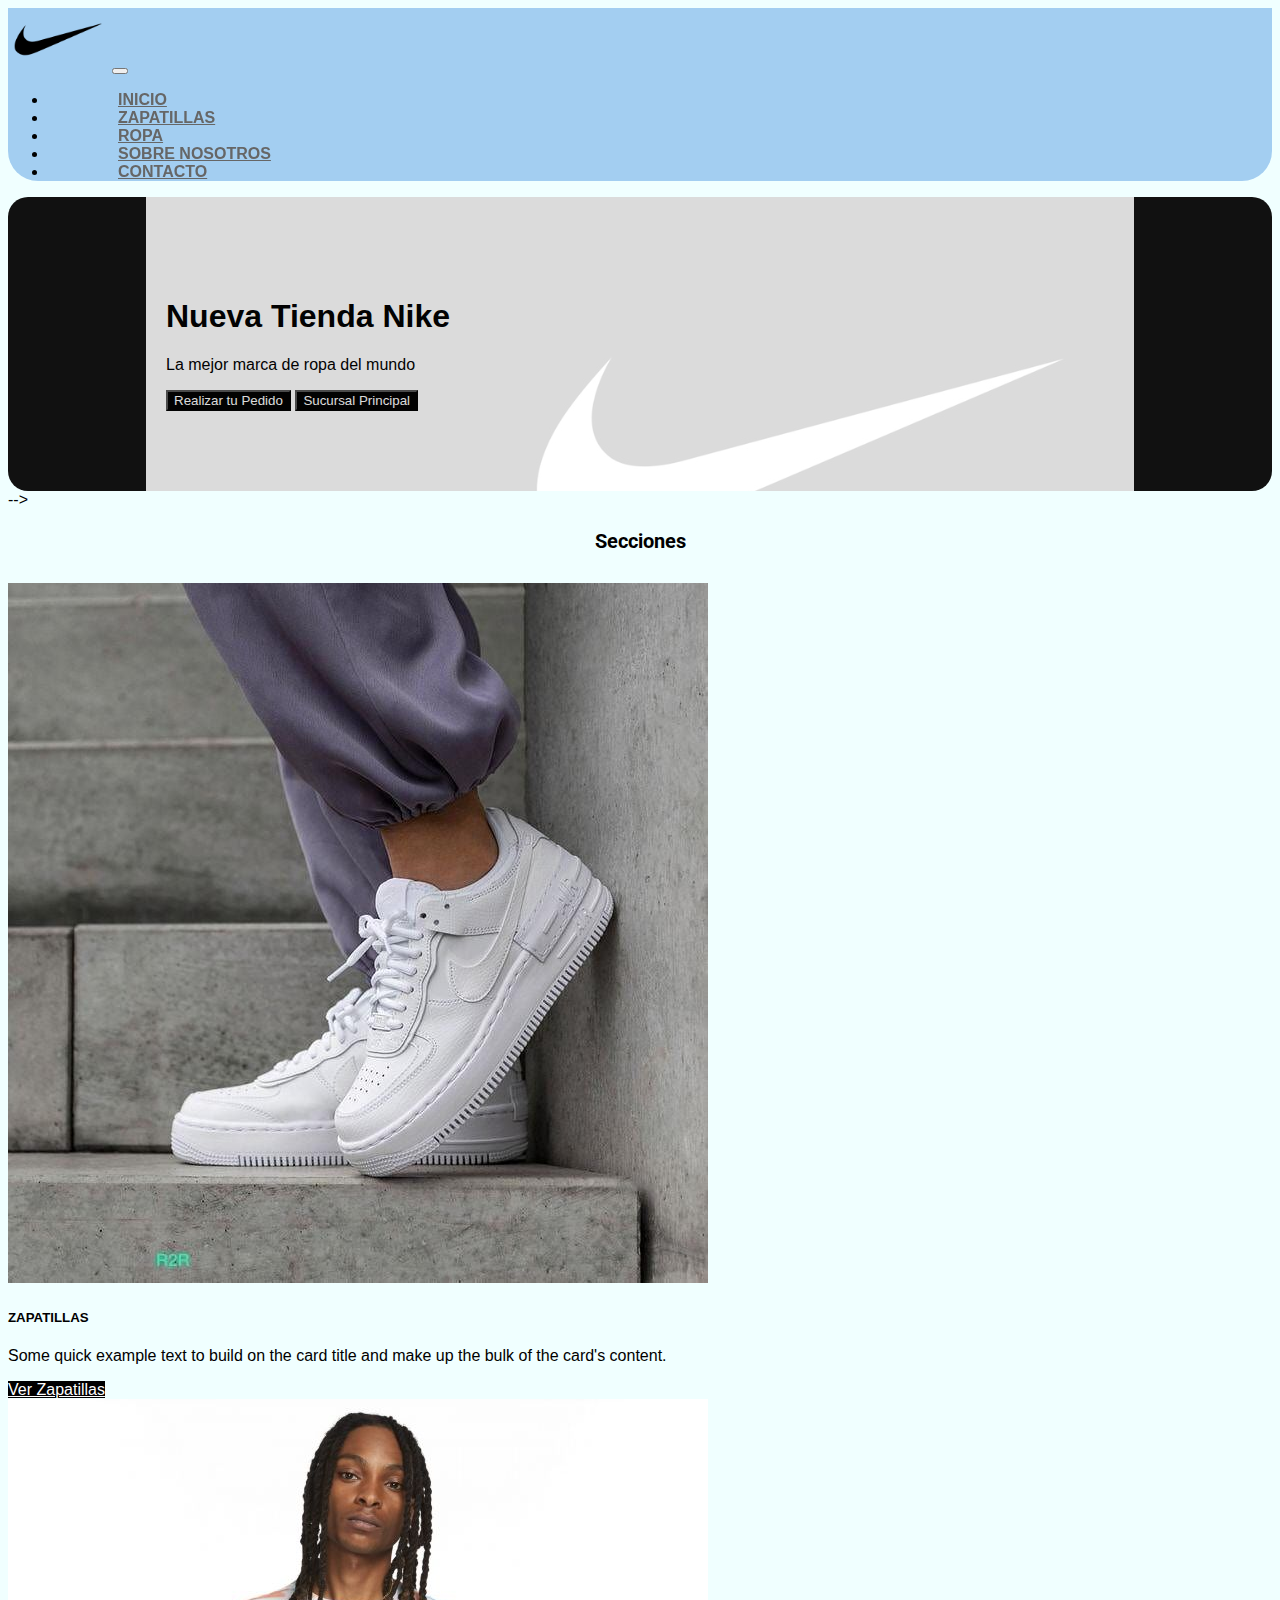
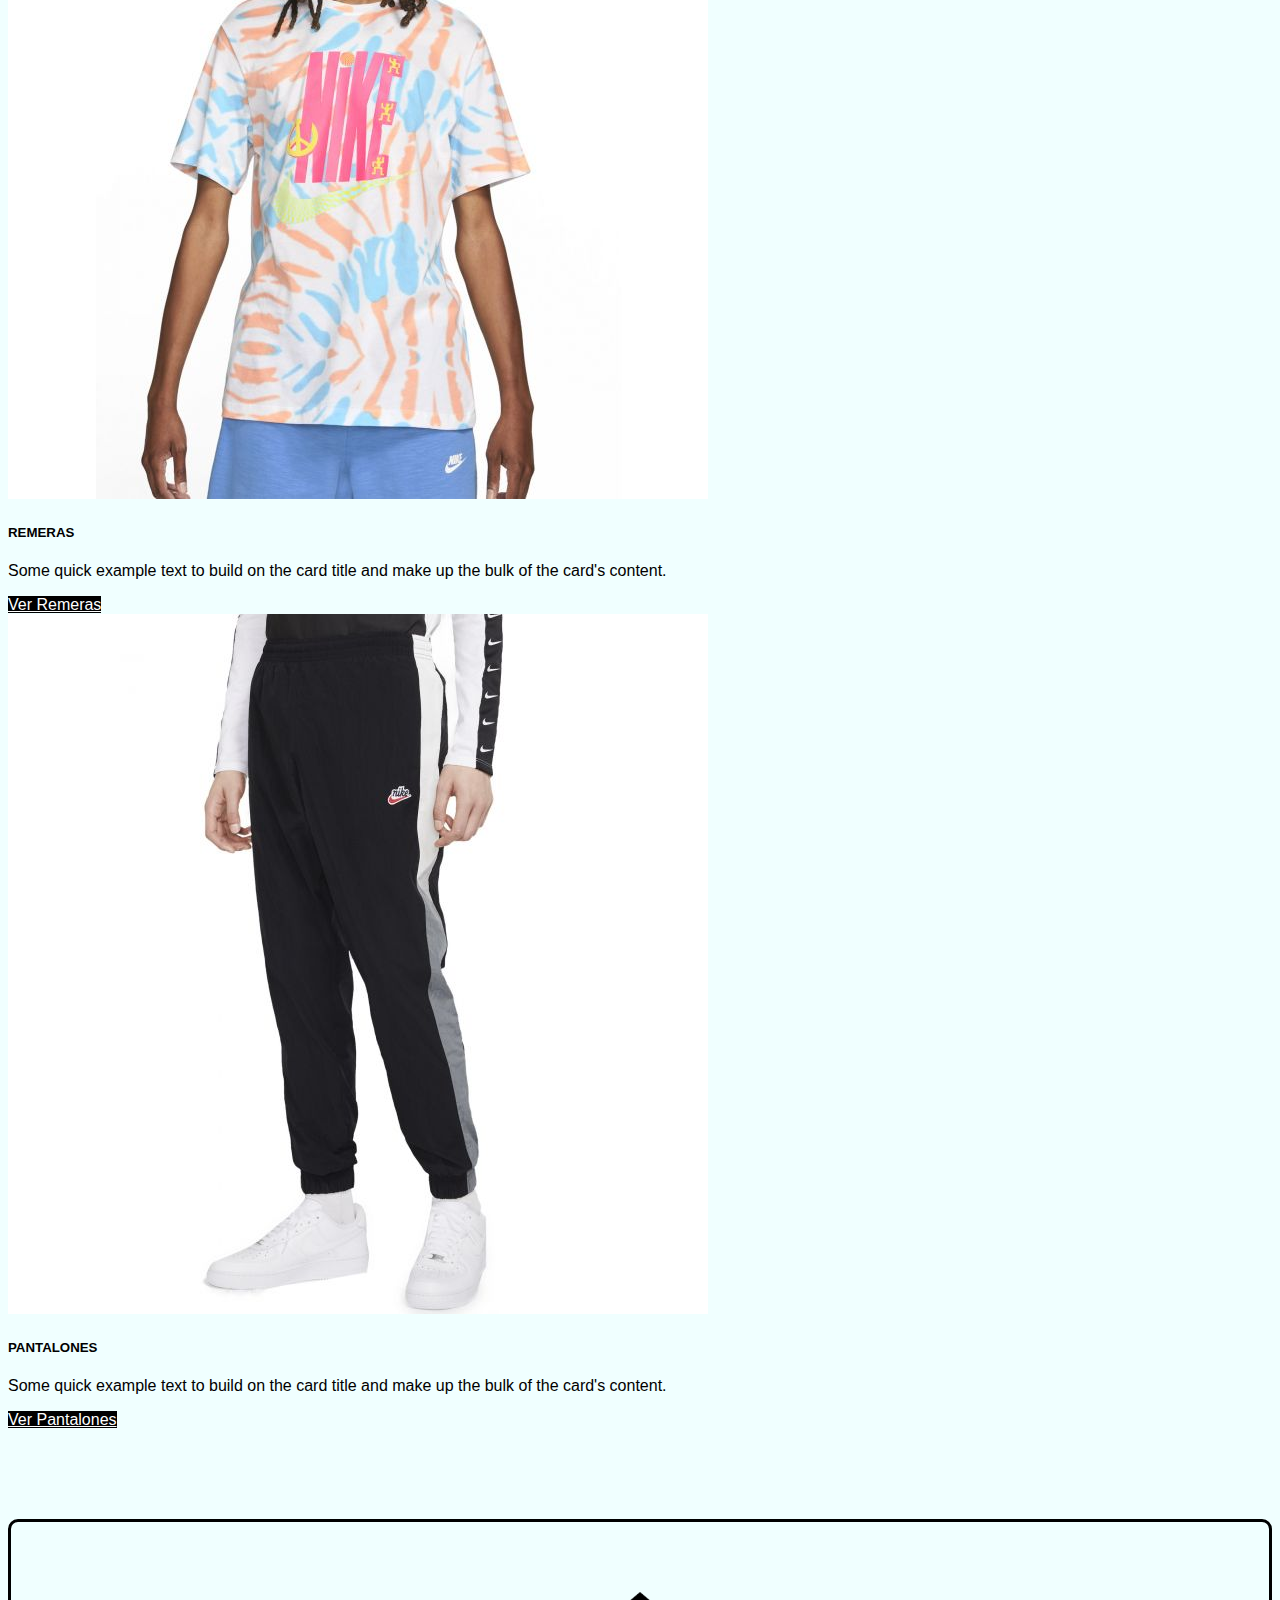
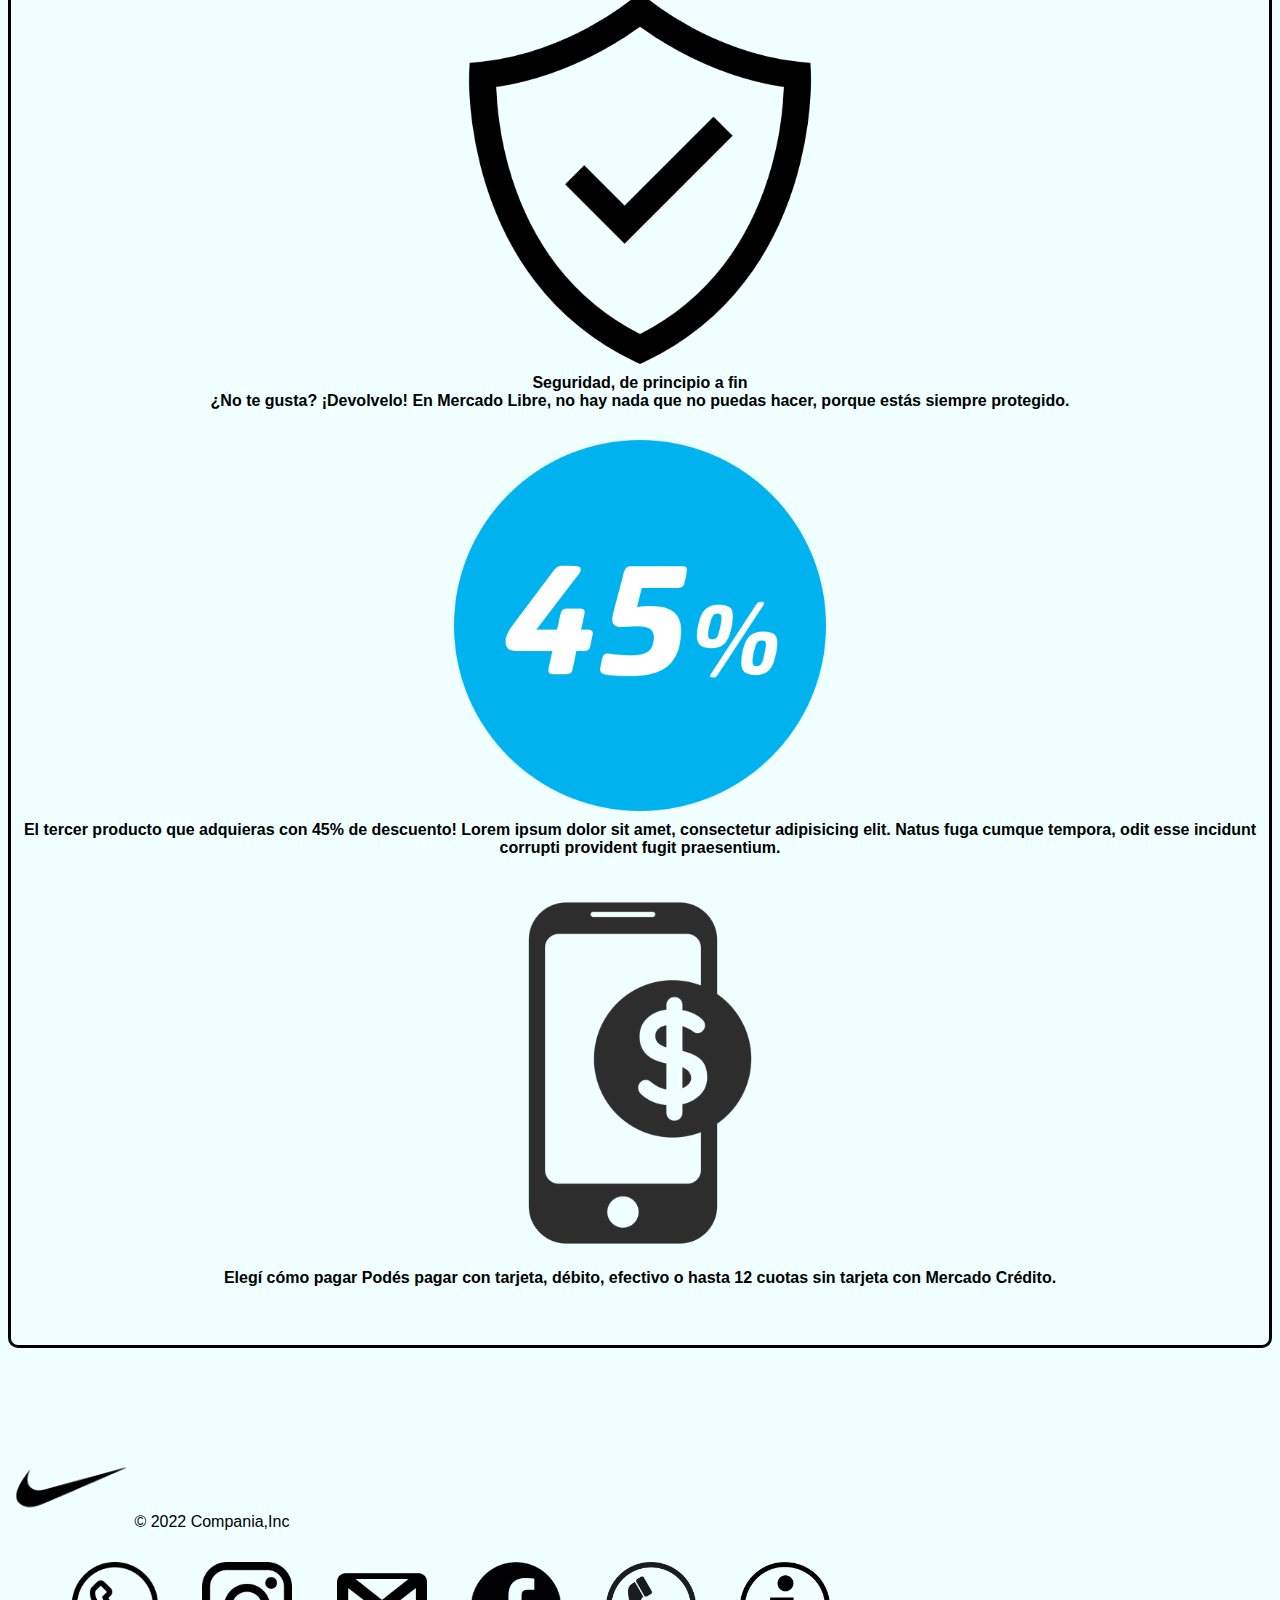
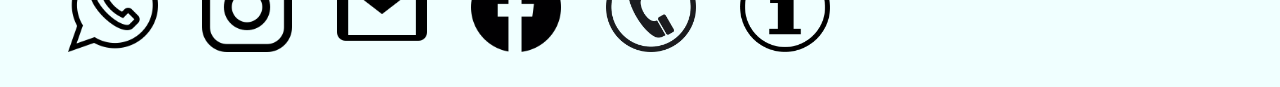
<file: index.html>
<!DOCTYPE html>
<html lang="en">

<head>
    <meta charset="UTF-8">
    <meta http-equiv="X-UA-Compatible" content="IE=edge">
    <meta name="viewport" content="width=device-width, initial-scale=1.0">
    <!-- BOOSTRAP -->
    <link href="https://cdn.jsdelivr.net/npm/bootstrap@5.2.0/dist/css/bootstrap.min.css" rel="stylesheet"
        integrity="sha384-gH2yIJqKdNHPEq0n4Mqa/HGKIhSkIHeL5AyhkYV8i59U5AR6csBvApHHNl/vI1Bx" crossorigin="anonymous">
    <!-- CSS -->
    <link rel="stylesheet" href="css/style.css">

    <link rel="shortcut icon" href="img/Logo.svg.png" type="image/x-icon">
    <title>Nike</title>
</head>

<body class="container-fluid">
    <header class="colorFondo">
        <nav class="navbar navbar-expand-lg">
            <div class="container-fluid">
                <a class="navbar-brand" href="index.html"><img class="tamLogo" src="img/Logo.svg.png" alt="Nike"></a>
                <button class="navbar-toggler" type="button" data-bs-toggle="collapse" data-bs-target="#navbarNav"
                    aria-controls="navbarNav" aria-expanded="false" aria-label="Toggle navigation">
                    <span class="navbar-toggler-icon"></span>
                </button>
                <div class="collapse navbar-collapse" id="navbarNav">
                    <ul class="navbar-nav ms-auto">
                        <li class="nav-item">
                            <a class="nav-link ancla" aria-current="page" href="index.html">Inicio</a>
                        </li>
                        <li class="nav-item">
                            <a class="nav-link ancla" href="/paginas/zapatillas.html">Zapatillas</a>
                        </li>
                        <li class="nav-item">
                            <a class="nav-link ancla" href="/paginas/ropa.html">Ropa</a>
                        </li>
                        <li class="nav-item">
                            <a class="nav-link ancla" href="paginas/sobreNosotros.html">Sobre Nosotros</a>
                        </li>
                        <li class="nav-item">
                            <a class="nav-link ancla" href="paginas/contacto.html">Contacto</a>
                        </li>
                    </ul>
                </div>
            </div>
        </nav>
    </header>

    <!--HERO-->
    <div class="fondoPri">
        <div class="px-4 py-5 my-5 text-center border-bottom">
            <div class="fondo">
                <h1 class="display-5 fw-bold">Nueva Tienda Nike</h1>
                <div class="col-lg-6 mx-auto">
                    <p class="lead mb-4">La mejor marca de ropa del mundo</p>
                    <div class="d-grid gap-2 d-sm-flex justify-content-sm-center">
                        <a href="./paginas/contacto.html"><button type="button"
                                class="btn botones btn-lg px-4 gap-3">Realizar tu Pedido</button></a>
                        <a href="./paginas/sobreNosotros.html"><button type="button"
                                class="btn botones btn-lg px-4">Sucursal Principal</button></a>
                    </div>
                </div>
            </div>
        </div>
    </div>
-->
    <!-- SISTEMA DE GRILLAS -->
    <h2 class="subtitulo border-top">Secciones</h2>

    <div class="row main">
        <div class="col-xl-4 col-md-6 col-sm-12 py-2">
            <div class="card">
                <img src="/img/zapatillasPre.jpg" class="card-img-top" alt="...">
                <div class="card-body">
                    <h5 class="card-title">ZAPATILLAS</h5>
                    <p class="card-text">Some quick example text to build on the card title and make up the bulk of the
                        card's content.</p>
                    <a href="/paginas/zapatillas.html" class="btn botones">Ver Zapatillas</a>
                </div>
            </div>
        </div>

        <div class="col-xl-4 col-md-6 col-sm-12 py-2">
            <div class="card">
                <img src="/img/remeraPre.jpg" class="card-img-top" alt="...">
                <div class="card-body">
                    <h5 class="card-title">REMERAS</h5>
                    <p class="card-text">Some quick example text to build on the card title and make up the bulk of the
                        card's content.</p>
                    <a href="/paginas/ropa.html" class="btn botones">Ver Remeras</a>
                </div>
            </div>
        </div>
        <div class="col-xl-4 col-md-6 col-sm-12 py-2">
            <div class="card">
                <img src="/img/pantalonesPre.jpg" class="card-img-top" alt="...">
                <div class="card-body">
                    <h5 class="card-title">PANTALONES</h5>
                    <p class="card-text">Some quick example text to build on the card title and make up the bulk of the
                        card's content.</p>
                    <a href="paginas/ropa.html" class="btn botones">Ver Pantalones</a>
                </div>
            </div>
        </div>
    </div>

    <div class="promociones row">
        <div class="col-xl-4 col-md-4 col-sm-12 promText">
            <img class="promos" src="/img/seguridad.png" alt="">
            <b>Seguridad, de principio a fin <br>
                ¿No te gusta? ¡Devolvelo! En Mercado Libre, no hay nada que no puedas hacer, porque estás siempre
                protegido.</b>
        </div>
        <div class="col-xl-4 col-md-4 col-sm-12 promText">
            <img class="promos" src="/img/45descuento.png" alt="">
            <b>El tercer producto que adquieras con 45% de descuento! Lorem ipsum dolor sit amet, consectetur
                adipisicing
                elit. Natus fuga cumque tempora, odit esse incidunt corrupti provident fugit praesentium.</b>
        </div>
        <div class="col-xl-4 col-md-4 col-sm-12 promText">
            <img class="promos" src="/img/todotipodepago.png" alt="">
            <b>Elegí cómo pagar
                Podés pagar con tarjeta, débito, efectivo o hasta 12 cuotas sin tarjeta con Mercado Crédito.</b> <br>
        </div>
    </div>

    <div class="container">
        <footer class="py-3 my-4">

            <p class="text-center text-muted border-bottom border-top"><img src="/img/Logo.svg.png" alt=""
                    width="10%">&copy; 2022 Compania,Inc</p>
            <ul class="text-center pb-3 mb-3 container">
                <a href="https://wa.me/+5493518174905?text=Hola%20Me%20interesa%20el%20auto%20que%20est%C3%A1s%20vendiendo"
                    class="col-xl-2 col-md-2 col-sm-2" target="_blank"><img src="/img/whatsapp.png" alt=""
                        class="redes"></a>
                <a href="https://www.instagram.com/tomas_ah.c/" class="col-xl-2 col-md-2 col-sm-2" target="_blank"><img
                        src="/img/instagram.png" alt="" class="redes"></a>
                <a href="https://mail.google.com/mail/u/0/?tab=rm&ogbl#inbox?compose=DmwnWstpsZXTBBDjpvTPQfFRzHtSqfWpTTVThMVsXZkHMWbBFcpFRCFwMTqGzGbSVKQMDkKzLFxv"
                    class="col-xl-2 col-md-2 col-sm-2" target="_blank"><img class="redes" src="/img/gmail.png"
                        alt=""></a>
                <a href="https://www.facebook.com/tomas.ahumada.750/" class="col-xl-2 col-md-2 col-sm-2"
                    target="_blank"><img src="/img/facebook.png" alt="" class="redes"></a>
                <a href="./paginas/contacto.html" class="col-xl-2 col-md-2 col-sm-2" target="_blank"><img
                        src="/img/contacto.png" alt="" class="redes"></a>
                <a href="./paginas/sobreNosotros.html" class="col-xl-2 col-md-2 col-sm-2" target="_blank"><img
                        src="/img/informacion.png" alt="" class="redes"></a>
            </ul>
        </footer>
    </div>
    <!-- JavaScript Bundle with Popper -->
    <script src="https://cdn.jsdelivr.net/npm/bootstrap@5.2.0/dist/js/bootstrap.bundle.min.js"
        integrity="sha384-A3rJD856KowSb7dwlZdYEkO39Gagi7vIsF0jrRAoQmDKKtQBHUuLZ9AsSv4jD4Xa"
        crossorigin="anonymous"></script>
</body>

</html>
</file>
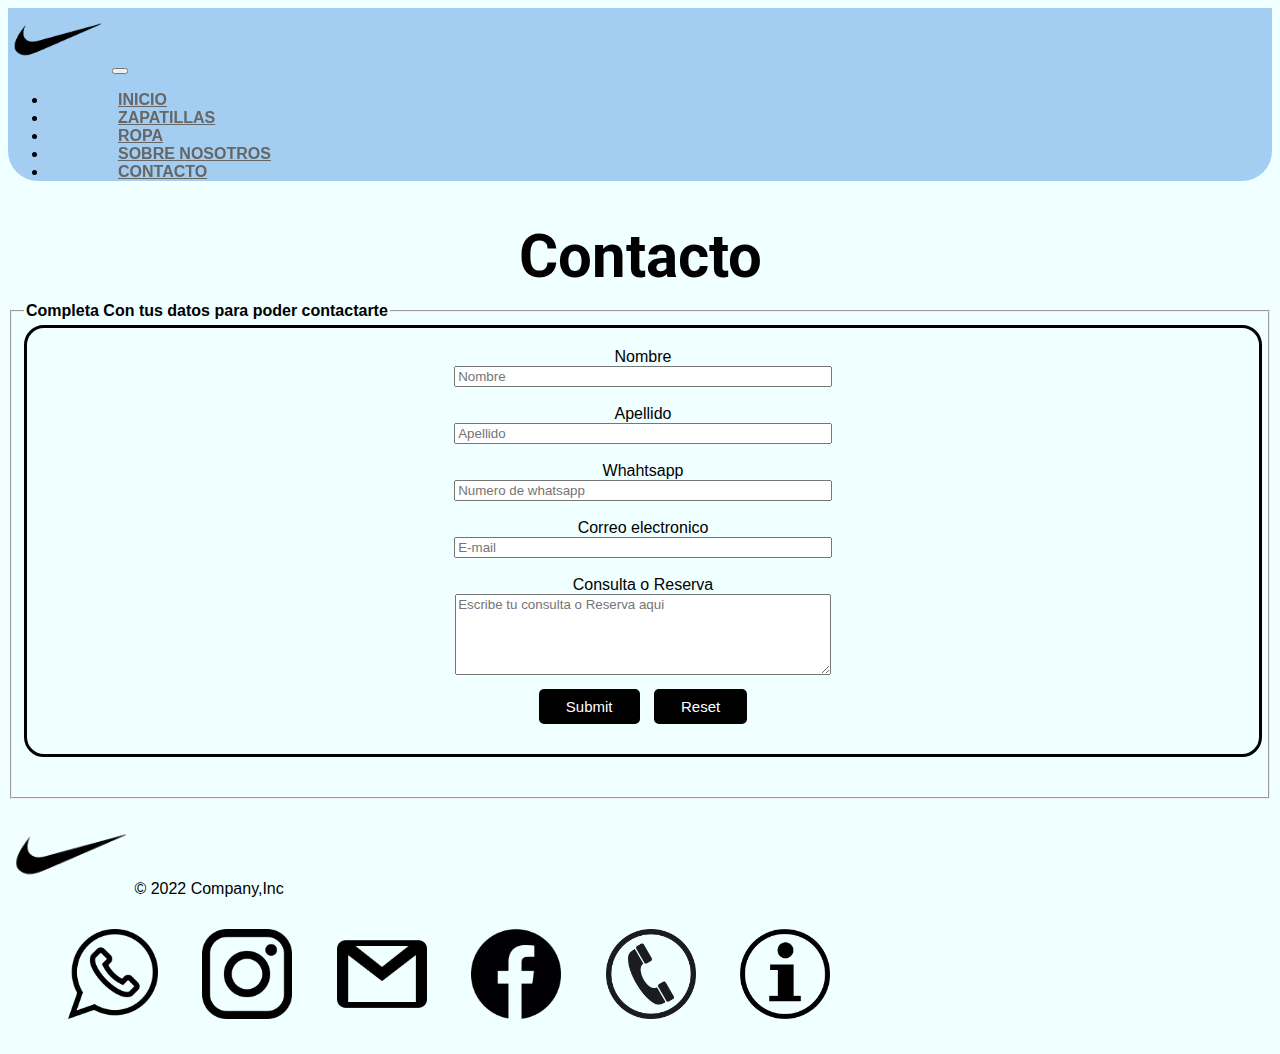
<file: paginas/contacto.html>
<!DOCTYPE html>
<html lang="en">
<head>
    <meta charset="UTF-8">
    <meta http-equiv="X-UA-Compatible" content="IE=edge">
    <meta name="viewport" content="width=device-width, initial-scale=1.0">
    <!-- BOOSTRAP -->
    <link href="https://cdn.jsdelivr.net/npm/bootstrap@5.2.0/dist/css/bootstrap.min.css" rel="stylesheet"
    integrity="sha384-gH2yIJqKdNHPEq0n4Mqa/HGKIhSkIHeL5AyhkYV8i59U5AR6csBvApHHNl/vI1Bx" crossorigin="anonymous">
    <!-- CSS -->
    <link rel="stylesheet" href="../css/style.css">
    <link rel="shortcut icon" href="../img/Logo.svg.png" type="image/x-icon">
    <title>Nike-Contacto</title>
</head>
<body class="container-fluid">
    <header class="colorFondo">
        <nav class="navbar navbar-expand-lg">
            <div class="container-fluid">
                <a class="navbar-brand" href="../index.html"><img class="tamLogo" src="../img/Logo.svg.png" alt="Nike"></a>
                <button class="navbar-toggler" type="button" data-bs-toggle="collapse" data-bs-target="#navbarNav"
                    aria-controls="navbarNav" aria-expanded="false" aria-label="Toggle navigation">
                    <span class="navbar-toggler-icon"></span>
                </button>
                <div class="collapse navbar-collapse" id="navbarNav">
                    <ul class="navbar-nav ms-auto">
                        <li class="nav-item">
                            <a class="nav-link ancla" aria-current="page" href="../index.html">Inicio</a>
                        </li>
                        <li class="nav-item">
                            <a class="nav-link ancla" href="zapatillas.html">Zapatillas</a>
                        </li>
                        <li class="nav-item">
                            <a class="nav-link ancla" href="ropa.html">Ropa</a>
                        </li>
                        <li class="nav-item">
                            <a class="nav-link ancla" href="sobreNosotros.html">Sobre Nosotros</a>
                        </li>
                        <li class="nav-item">
                            <a class="nav-link ancla" href="contacto.html">Contacto</a>
                        </li>
                    </ul>
                </div>
            </div>
        </nav>
    </header>

    <div class="container text-center">
        <h1 class="titulo">Contacto</h1>
    <div class="conFieldset">
    <fieldset>
        <legend><b>Completa Con tus datos para poder contactarte</b></legend>
        <form class="formularioContacto">
            <label for="nombre">Nombre</label><br>
            <input class="input-contact" id="nombre" type="text" placeholder="Nombre"><br><br>
            <label class="label-contact" for="apellido">Apellido</label><br>
            <input class="input-contact" id="apellido" type="text" placeholder="Apellido"><br><br>
            <label class="label-contact" for="numero">Whahtsapp</label><br>
            <input class="input-contact" id="numero" type="number" placeholder="Numero de whatsapp"><br><br>
            <label class="label-contact" for="mail">Correo electronico</label><br>    
            <input class="input-contact" id="mail" type="email" placeholder="E-mail"><br><br>
            <label class="label-contact" for="area">Consulta o Reserva</label><br>    
            <textarea class="input-contact" id="area" cols="30" rows="5" placeholder="Escribe tu consulta o Reserva aqui"></textarea><br>
            <input class="btnContact" type="submit">
            <input class="btnContact" type="reset">
        </form>
    </fieldset>
    </div>

    <div class="container">
        <footer class="py-3 my-4">

            <p class="text-center text-muted border-bottom border-top"><img src="/img/Logo.svg.png" alt=""
                    width="10%">&copy; 2022 Company,Inc</p>
            <ul class="text-center pb-3 mb-3 container">
                <a href="https://wa.me/+5493518174905?text=Hola%20Me%20interesa%20el%20auto%20que%20est%C3%A1s%20vendiendo"
                    class="col-xl-2 col-md-2 col-sm-2" target="_blank"><img src="/img/whatsapp.png" alt=""
                        class="redes"></a>
                <a href="https://www.instagram.com/tomas_ah.c/" class="col-xl-2 col-md-2 col-sm-2" target="_blank"><img
                        src="/img/instagram.png" alt="" class="redes"></a>
                <a href="https://mail.google.com/mail/u/0/?tab=rm&ogbl#inbox?compose=DmwnWstpsZXTBBDjpvTPQfFRzHtSqfWpTTVThMVsXZkHMWbBFcpFRCFwMTqGzGbSVKQMDkKzLFxv"
                    class="col-xl-2 col-md-2 col-sm-2" target="_blank"><img class="redes" src="/img/gmail.png"
                        alt=""></a>
                <a href="https://www.facebook.com/tomas.ahumada.750/" class="col-xl-2 col-md-2 col-sm-2"
                    target="_blank"><img src="/img/facebook.png" alt="" class="redes"></a>
                <a href="contacto.html" class="col-xl-2 col-md-2 col-sm-2" target="_blank"><img
                        src="/img/contacto.png" alt="" class="redes"></a>
                <a href="../paginas/sobreNosotros.html" class="col-xl-2 col-md-2 col-sm-2" target="_blank"><img
                        src="/img/informacion.png" alt="" class="redes"></a>
            </ul>
        </footer>
    </div>
    
        <!-- JavaScript Bundle with Popper -->
        <script src="https://cdn.jsdelivr.net/npm/bootstrap@5.2.0/dist/js/bootstrap.bundle.min.js"
        integrity="sha384-A3rJD856KowSb7dwlZdYEkO39Gagi7vIsF0jrRAoQmDKKtQBHUuLZ9AsSv4jD4Xa"
        crossorigin="anonymous"></script>
</body>
</html>
</file>
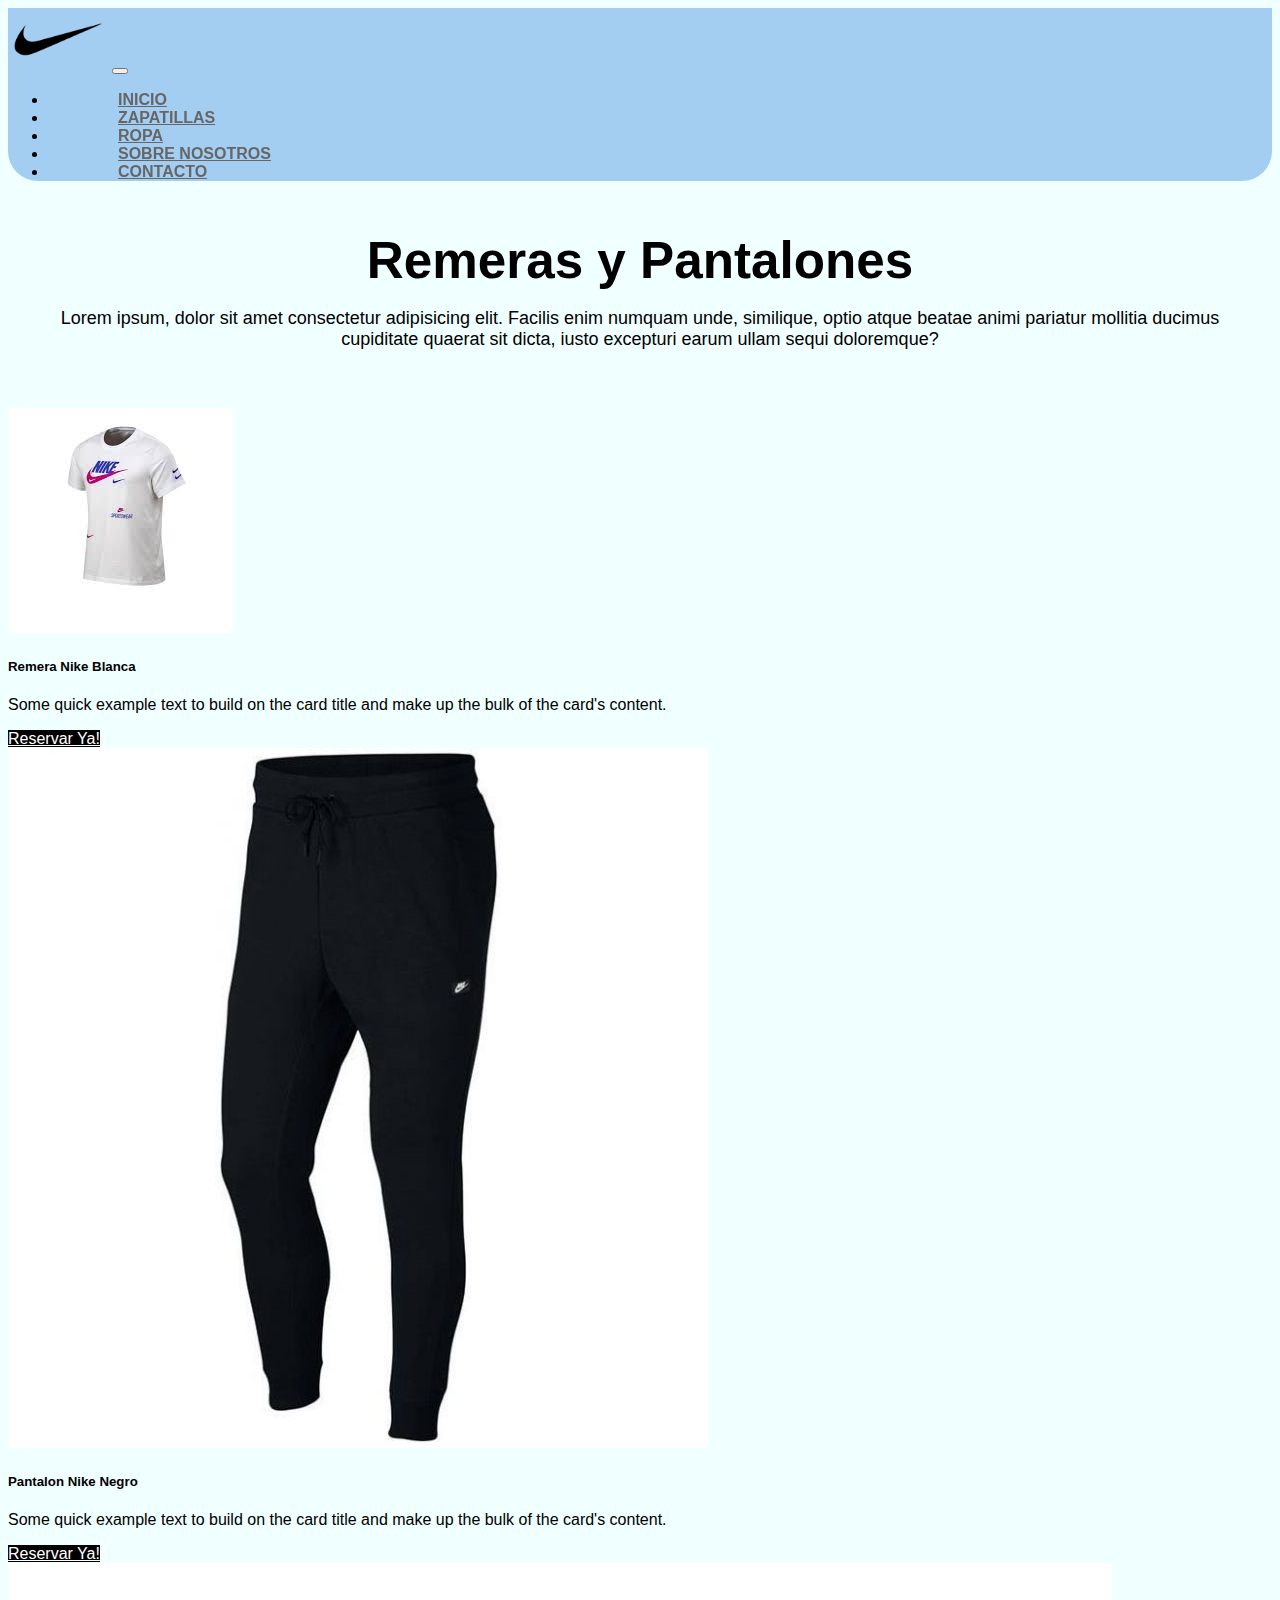
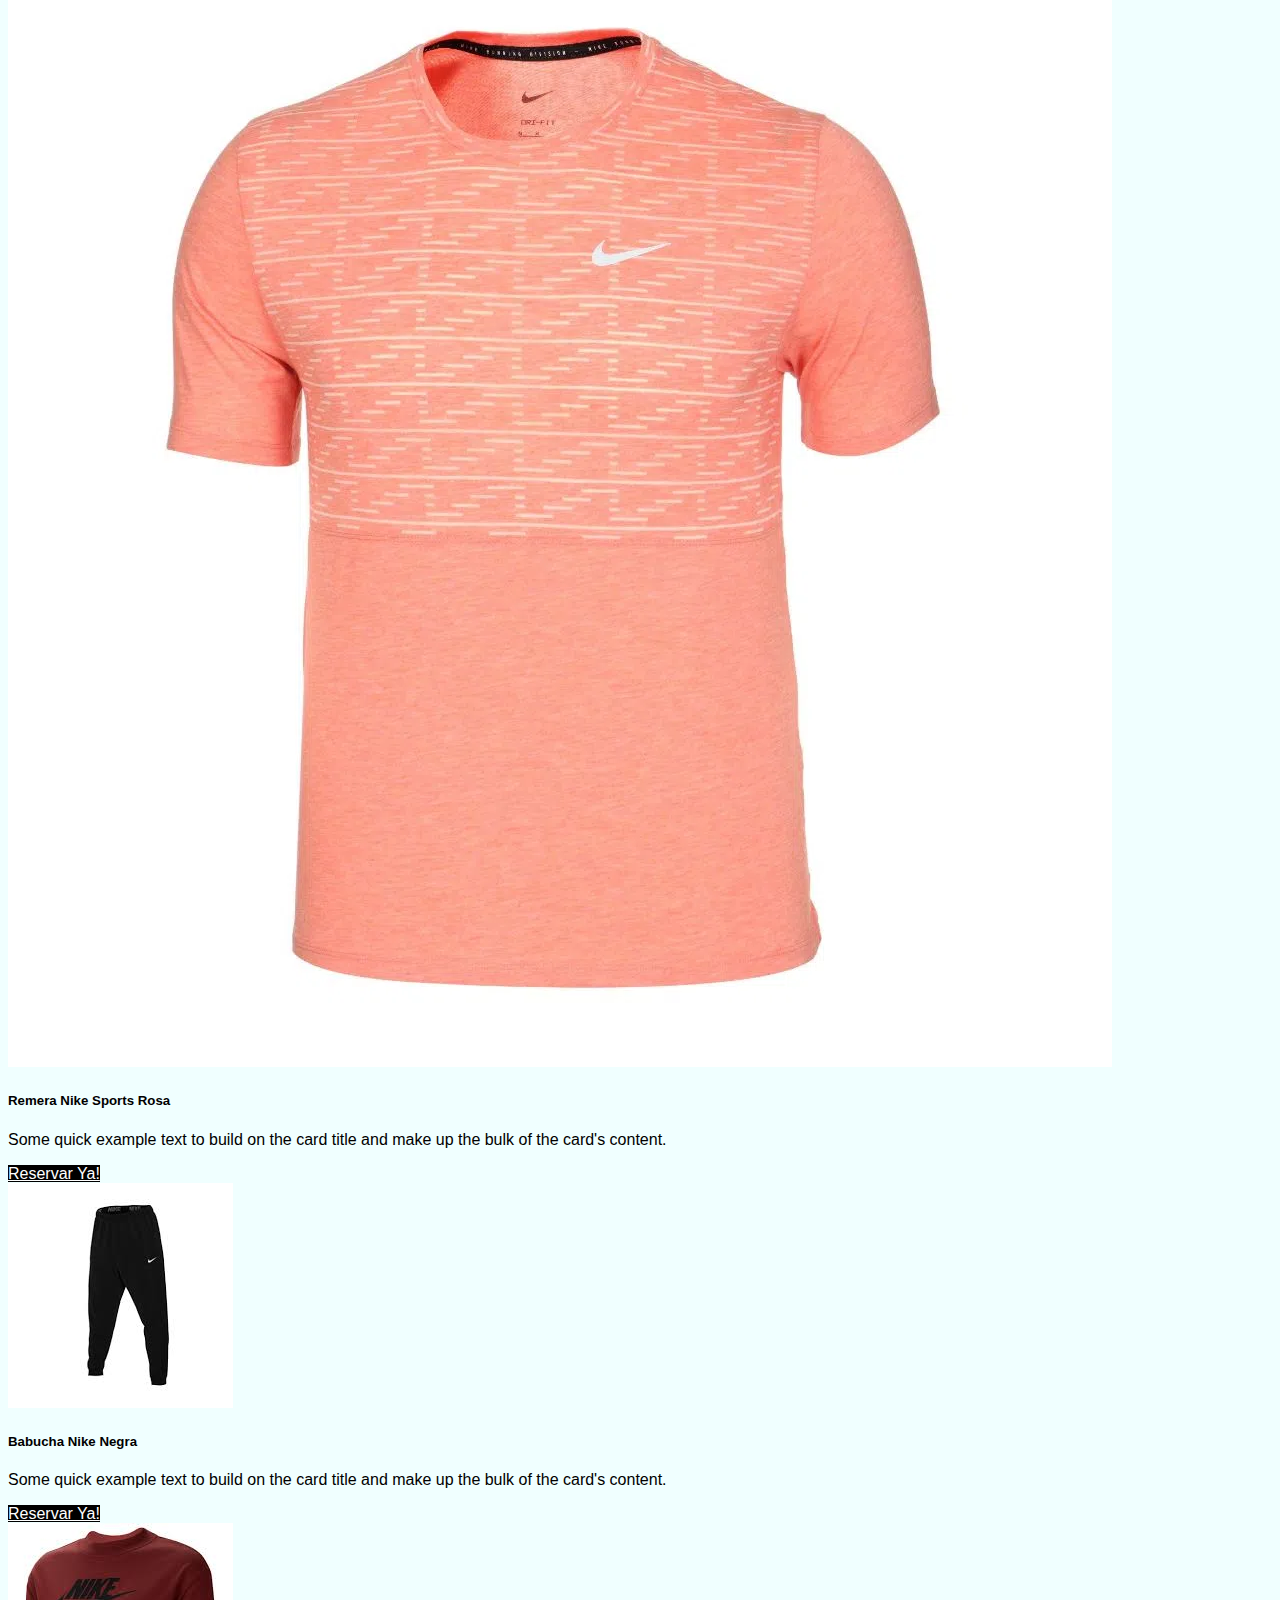
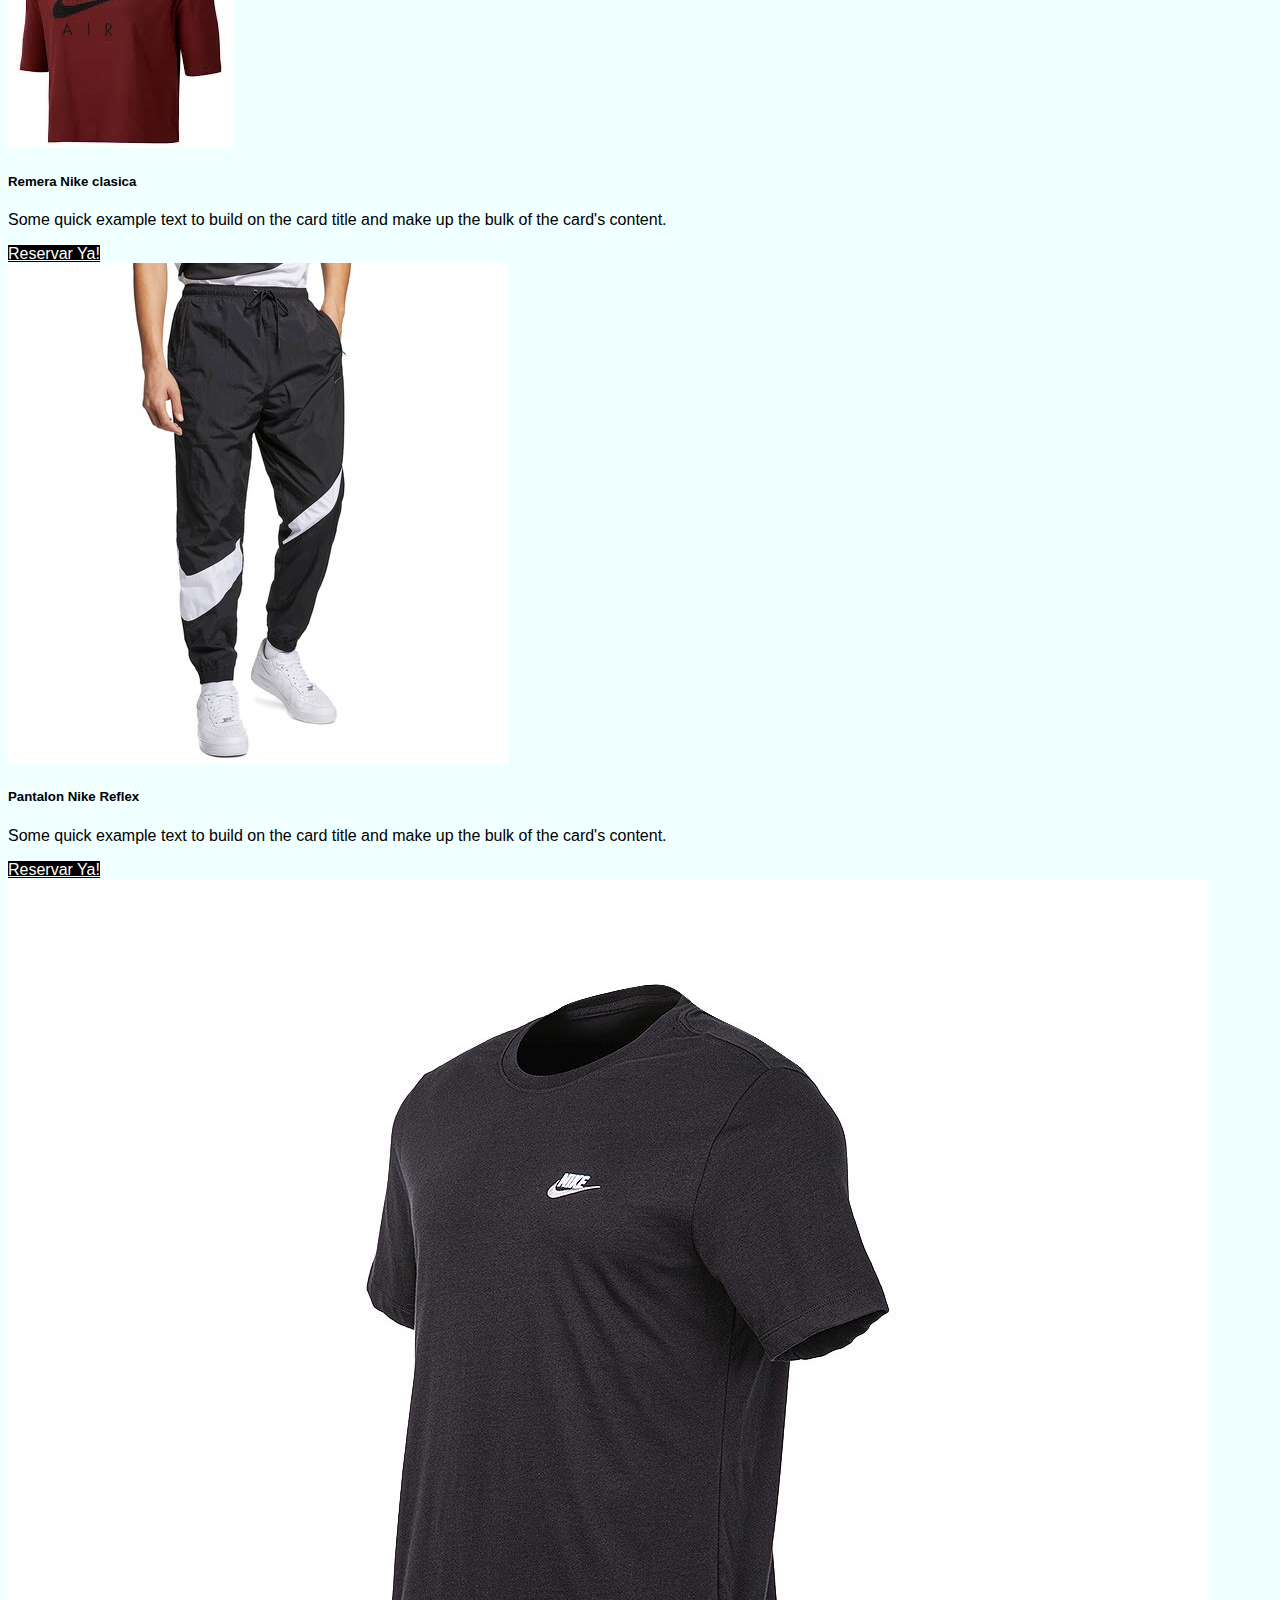
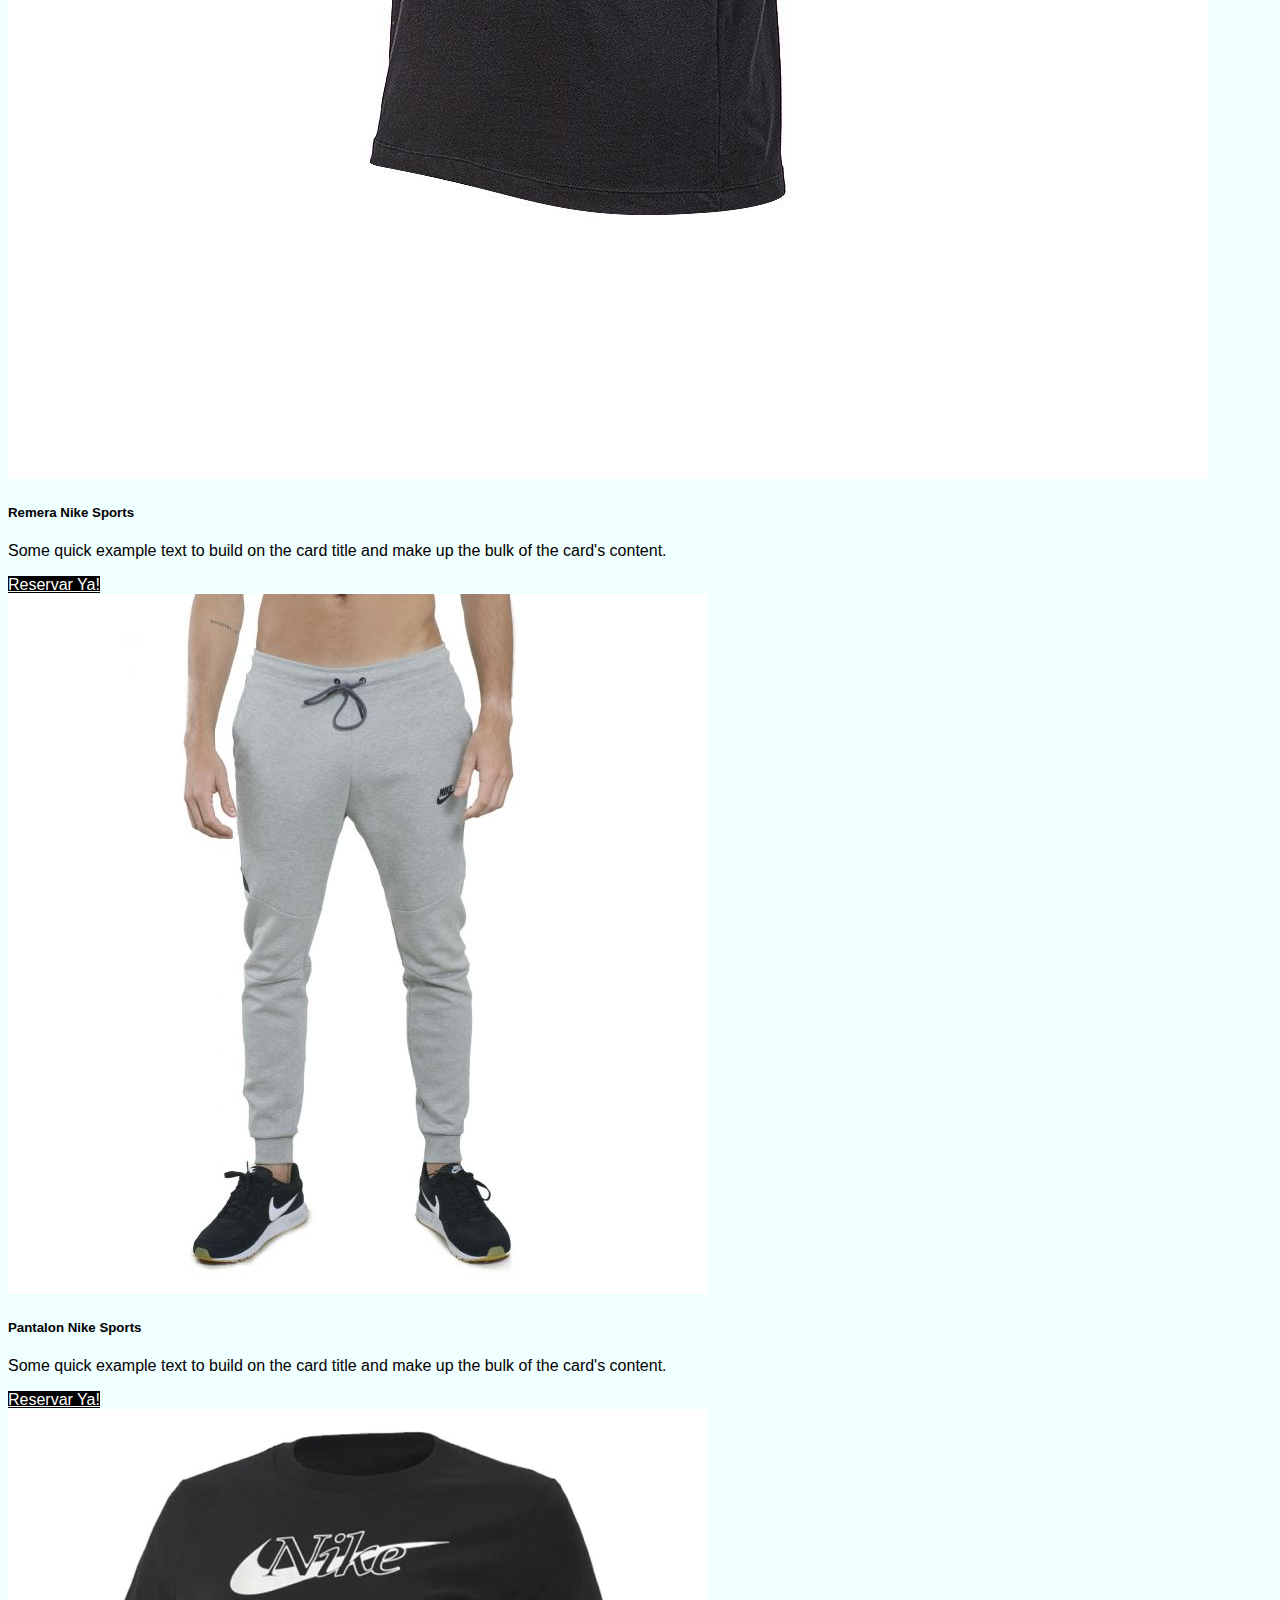
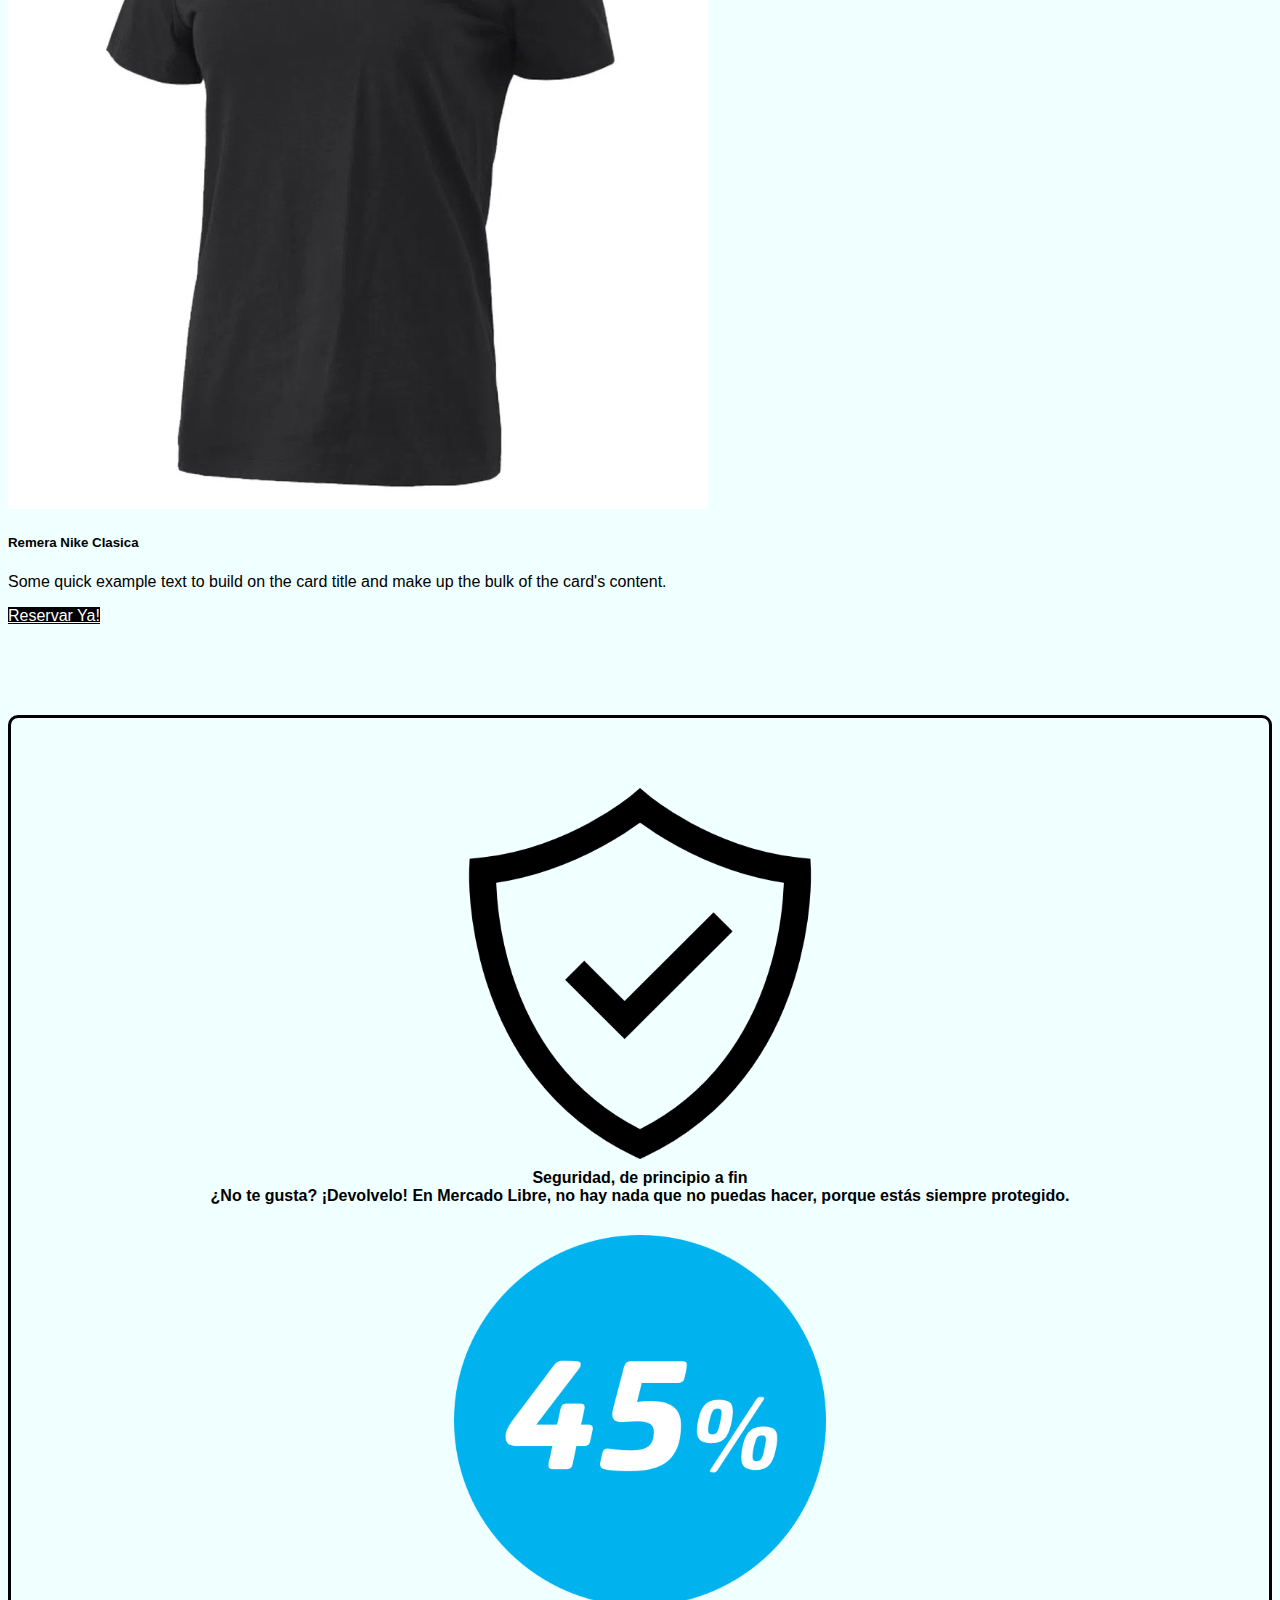
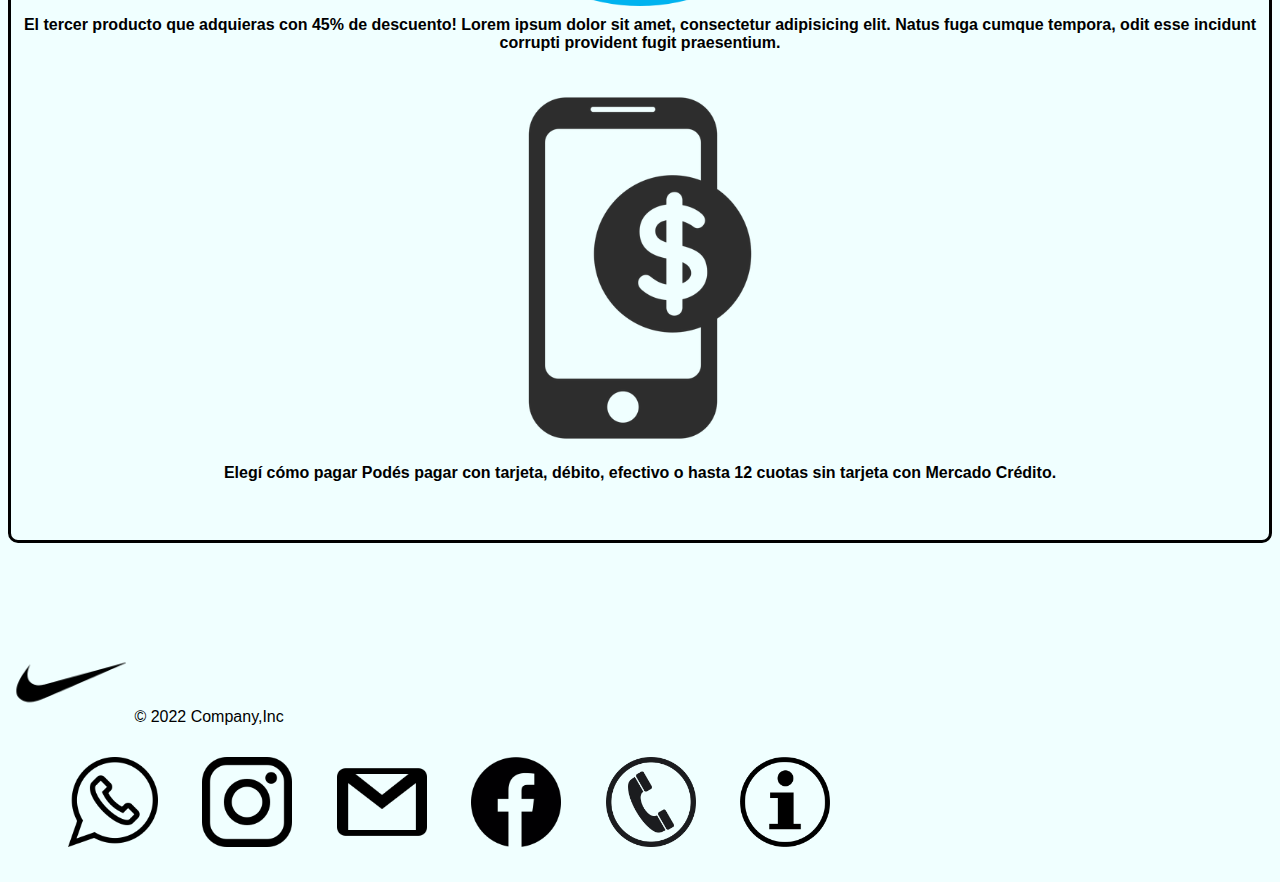
<file: paginas/ropa.html>
<!DOCTYPE html>
<html lang="en">

<head>
    <meta charset="UTF-8">
    <meta http-equiv="X-UA-Compatible" content="IE=edge">
    <meta name="viewport" content="width=device-width, initial-scale=1.0">
    <!-- BOOSTRAP -->
    <link href="https://cdn.jsdelivr.net/npm/bootstrap@5.2.0/dist/css/bootstrap.min.css" rel="stylesheet"
        integrity="sha384-gH2yIJqKdNHPEq0n4Mqa/HGKIhSkIHeL5AyhkYV8i59U5AR6csBvApHHNl/vI1Bx" crossorigin="anonymous">
    <!-- CSS -->
    <link rel="stylesheet" href="../css/style.css">
    <link rel="shortcut icon" href="../img/Logo.svg.png" type="image/x-icon">

    <title>Nike-Ropa</title>
</head>

<body class="container-fluid">
    <header class="colorFondo">
        <nav class="navbar navbar-expand-lg">
            <div class="container-fluid">
                <a class="navbar-brand" href="../index.html"><img class="tamLogo" src="../img/Logo.svg.png" alt="Nike"></a>
                <button class="navbar-toggler" type="button" data-bs-toggle="collapse" data-bs-target="#navbarNav"
                    aria-controls="navbarNav" aria-expanded="false" aria-label="Toggle navigation">
                    <span class="navbar-toggler-icon"></span>
                </button>
                <div class="collapse navbar-collapse" id="navbarNav">
                    <ul class="navbar-nav ms-auto">
                        <li class="nav-item">
                            <a class="nav-link ancla" aria-current="page" href="../index.html">Inicio</a>
                        </li>
                        <li class="nav-item">
                            <a class="nav-link ancla" href="zapatillas.html">Zapatillas</a>
                        </li>
                        <li class="nav-item">
                            <a class="nav-link ancla" href="ropa.html">Ropa</a>
                        </li>
                        <li class="nav-item">
                            <a class="nav-link ancla" href="sobreNosotros.html">Sobre Nosotros</a>
                        </li>
                        <li class="nav-item">
                            <a class="nav-link ancla" href="contacto.html">Contacto</a>
                        </li>
                    </ul>
                </div>
            </div>
        </nav>
    </header>


    <h2 class="subtitulo1">Remeras y Pantalones</h2>
    <p class="Descripcion">Lorem ipsum, dolor sit amet consectetur adipisicing elit. Facilis enim numquam unde, similique, optio atque beatae animi pariatur mollitia ducimus cupiditate quaerat sit dicta, iusto excepturi earum ullam sequi doloremque?</p>
    <div class="row">
        <div class="col-xl-4 col-md-6 col-sm-12 py-2">
            <div class="card">
                <img src="/img/remera1.jpg" class="card-img-top" alt="...">
                <div class="card-body">
                    <h5 class="card-title">Remera Nike Blanca</h5>
                    <p class="card-text">Some quick example text to build on the card title and make up the bulk of the
                        card's content.</p>
                    <a href="#" class="btn botones">Reservar Ya!</a>
                </div>
            </div>
        </div>

        <div class="col-xl-4 col-md-6 col-sm-12 py-2">
            <div class="card">
                <img src="/img/pantalon2.jpg" class="card-img-top" alt="...">
                <div class="card-body">
                    <h5 class="card-title">Pantalon Nike Negro</h5>
                    <p class="card-text">Some quick example text to build on the card title and make up the bulk of the
                        card's content.</p>
                    <a href="#" class="btn botones">Reservar Ya!</a>
                </div>
            </div>
        </div>
        <div class="col-xl-4 col-md-6 col-sm-12 py-2">
            <div class="card">
                <img src="/img/remera3.jpg" class="card-img-top" alt="...">
                <div class="card-body">
                    <h5 class="card-title">Remera Nike Sports Rosa</h5>
                    <p class="card-text">Some quick example text to build on the card title and make up the bulk of the
                        card's content.</p>
                    <a href="#" class="btn botones">Reservar Ya!</a>
                </div>
            </div>
        </div>
        <div class="col-xl-4 col-md-6 col-sm-12 py-2">
            <div class="card">
                <img src="/img/pantalon.jpg" class="card-img-top" alt="...">
                <div class="card-body">
                    <h5 class="card-title">Babucha Nike Negra</h5>
                    <p class="card-text">Some quick example text to build on the card title and make up the bulk of the
                        card's content.</p>
                    <a href="#" class="btn botones">Reservar Ya!</a>
                </div>
            </div>
        </div>
        <div class="col-xl-4 col-md-6 col-sm-12 py-2">
            <div class="card">
                <img src="/img/remera.jpg" class="card-img-top" alt="...">
                <div class="card-body">
                    <h5 class="card-title">Remera Nike clasica</h5>
                    <p class="card-text">Some quick example text to build on the card title and make up the bulk of the
                        card's content.</p>
                    <a href="#" class="btn botones">Reservar Ya!</a>
                </div>
            </div>
        </div>
        <div class="col-xl-4 col-md-6 col-sm-12 py-2">
            <div class="card">
                <img src="/img/pantalon1.jpg" class="card-img-top" alt="...">
                <div class="card-body">
                    <h5 class="card-title">Pantalon Nike Reflex</h5>
                    <p class="card-text">Some quick example text to build on the card title and make up the bulk of the
                        card's content.</p>
                    <a href="#" class="btn botones">Reservar Ya!</a>
                </div>
            </div>
        </div>
        <div class="col-xl-4 col-md-6 col-sm-12 py-2">
            <div class="card">
                <img src="/img/remera2.jpg" class="card-img-top" alt="...">
                <div class="card-body">
                    <h5 class="card-title">Remera Nike Sports</h5>
                    <p class="card-text">Some quick example text to build on the card title and make up the bulk of the
                        card's content.</p>
                    <a href="#" class="btn botones">Reservar Ya!</a>
                </div>
            </div>
        </div>
        <div class="col-xl-4 col-md-6 col-sm-12 py-2">
            <div class="card">
                <img src="/img/pantalon4.jpg" class="card-img-top" alt="...">
                <div class="card-body">
                    <h5 class="card-title">Pantalon Nike Sports</h5>
                    <p class="card-text">Some quick example text to build on the card title and make up the bulk of the
                        card's content.</p>
                    <a href="#" class="btn botones">Reservar Ya!</a>
                </div>
            </div>
        </div>
        <div class="col-xl-4 col-md-6 col-sm-12 py-2">
            <div class="card">
                <img src="/img/remera4.jpg" class="card-img-top" alt="...">
                <div class="card-body">
                    <h5 class="card-title">Remera Nike Clasica</h5>
                    <p class="card-text">Some quick example text to build on the card title and make up the bulk of the
                        card's content.</p>
                    <a href="#" class="btn botones">Reservar Ya!</a>
                </div>
            </div>
        </div>
    </div>

    <div class="promociones row">
        <div class="col-xl-4 col-md-4 col-sm-12 promText">
            <img class="promos" src="/img/seguridad.png" alt="">
            <b>Seguridad, de principio a fin <br>
                ¿No te gusta? ¡Devolvelo! En Mercado Libre, no hay nada que no puedas hacer, porque estás siempre protegido.</b>
        </div>
        <div class="col-xl-4 col-md-4 col-sm-12 promText">
            <img class="promos" src="/img/45descuento.png" alt="">
            <b>El tercer producto que adquieras con 45% de descuento! Lorem ipsum dolor sit amet, consectetur adipisicing elit. Natus fuga cumque tempora, odit esse incidunt corrupti provident fugit praesentium.</b>
        </div>
        <div class="col-xl-4 col-md-4 col-sm-12 promText">
            <img class="promos" src="/img/todotipodepago.png" alt="">
            <b>Elegí cómo pagar
                Podés pagar con tarjeta, débito, efectivo o hasta 12 cuotas sin tarjeta con Mercado Crédito.</b> <br>
        </div>
    </div>

    <div class="container">
        <footer class="py-3 my-4">

            <p class="text-center text-muted border-bottom border-top"><img src="/img/Logo.svg.png" alt=""
                    width="10%">&copy; 2022 Company,Inc</p>
            <ul class="text-center pb-3 mb-3 container">
                <a href="https://wa.me/+5493518174905?text=Hola%20Me%20interesa%20el%20auto%20que%20est%C3%A1s%20vendiendo"
                    class="col-xl-2 col-md-2 col-sm-2" target="_blank"><img src="/img/whatsapp.png" alt=""
                        class="redes"></a>
                <a href="https://www.instagram.com/tomas_ah.c/" class="col-xl-2 col-md-2 col-sm-2" target="_blank"><img
                        src="/img/instagram.png" alt="" class="redes"></a>
                <a href="https://mail.google.com/mail/u/0/?tab=rm&ogbl#inbox?compose=DmwnWstpsZXTBBDjpvTPQfFRzHtSqfWpTTVThMVsXZkHMWbBFcpFRCFwMTqGzGbSVKQMDkKzLFxv"
                    class="col-xl-2 col-md-2 col-sm-2" target="_blank"><img class="redes" src="/img/gmail.png"
                        alt=""></a>
                <a href="https://www.facebook.com/tomas.ahumada.750/" class="col-xl-2 col-md-2 col-sm-2"
                    target="_blank"><img src="/img/facebook.png" alt="" class="redes"></a>
                <a href="contacto.html" class="col-xl-2 col-md-2 col-sm-2" target="_blank"><img
                        src="/img/contacto.png" alt="" class="redes"></a>
                <a href="../paginas/sobreNosotros.html" class="col-xl-2 col-md-2 col-sm-2" target="_blank"><img
                        src="/img/informacion.png" alt="" class="redes"></a>
            </ul>
        </footer>
    </div>
    <!-- JavaScript Bundle with Popper -->
    <script src="https://cdn.jsdelivr.net/npm/bootstrap@5.2.0/dist/js/bootstrap.bundle.min.js"
        integrity="sha384-A3rJD856KowSb7dwlZdYEkO39Gagi7vIsF0jrRAoQmDKKtQBHUuLZ9AsSv4jD4Xa"
        crossorigin="anonymous"></script>
</body>

</html>
</file>
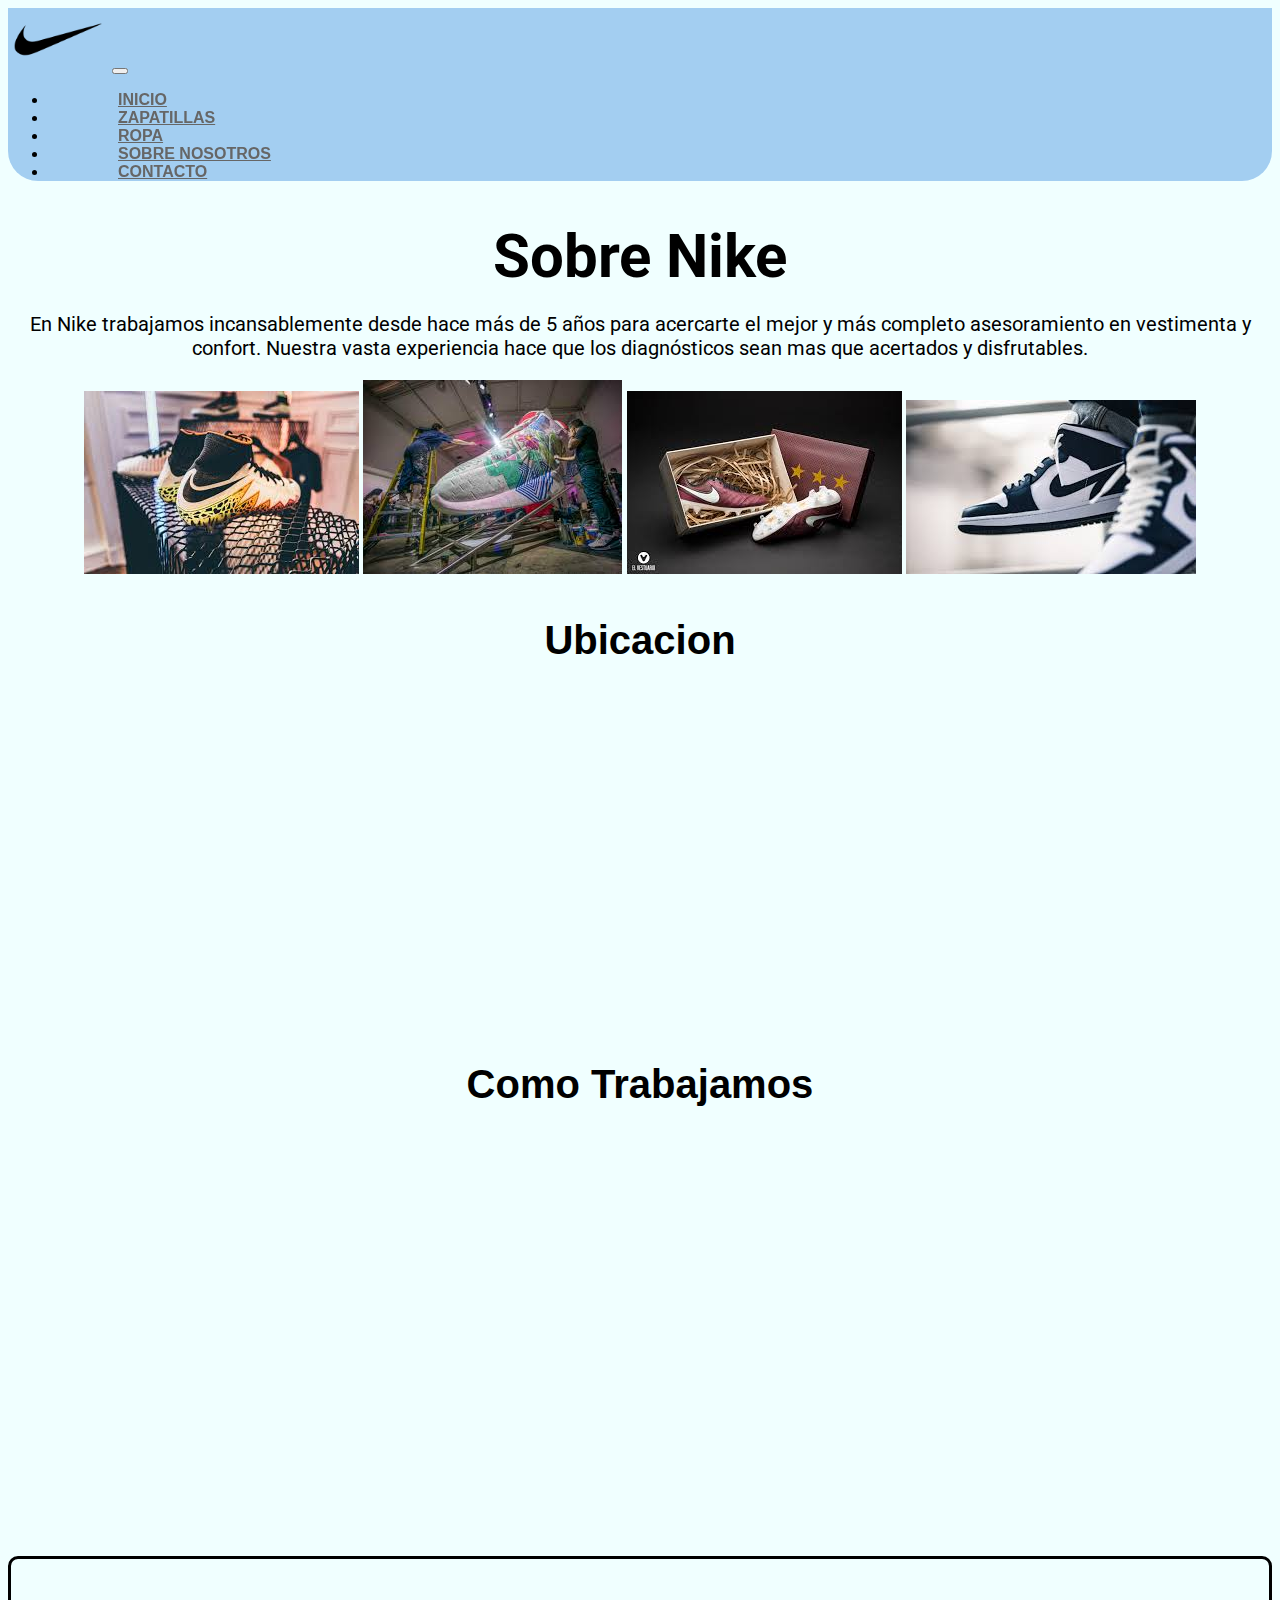
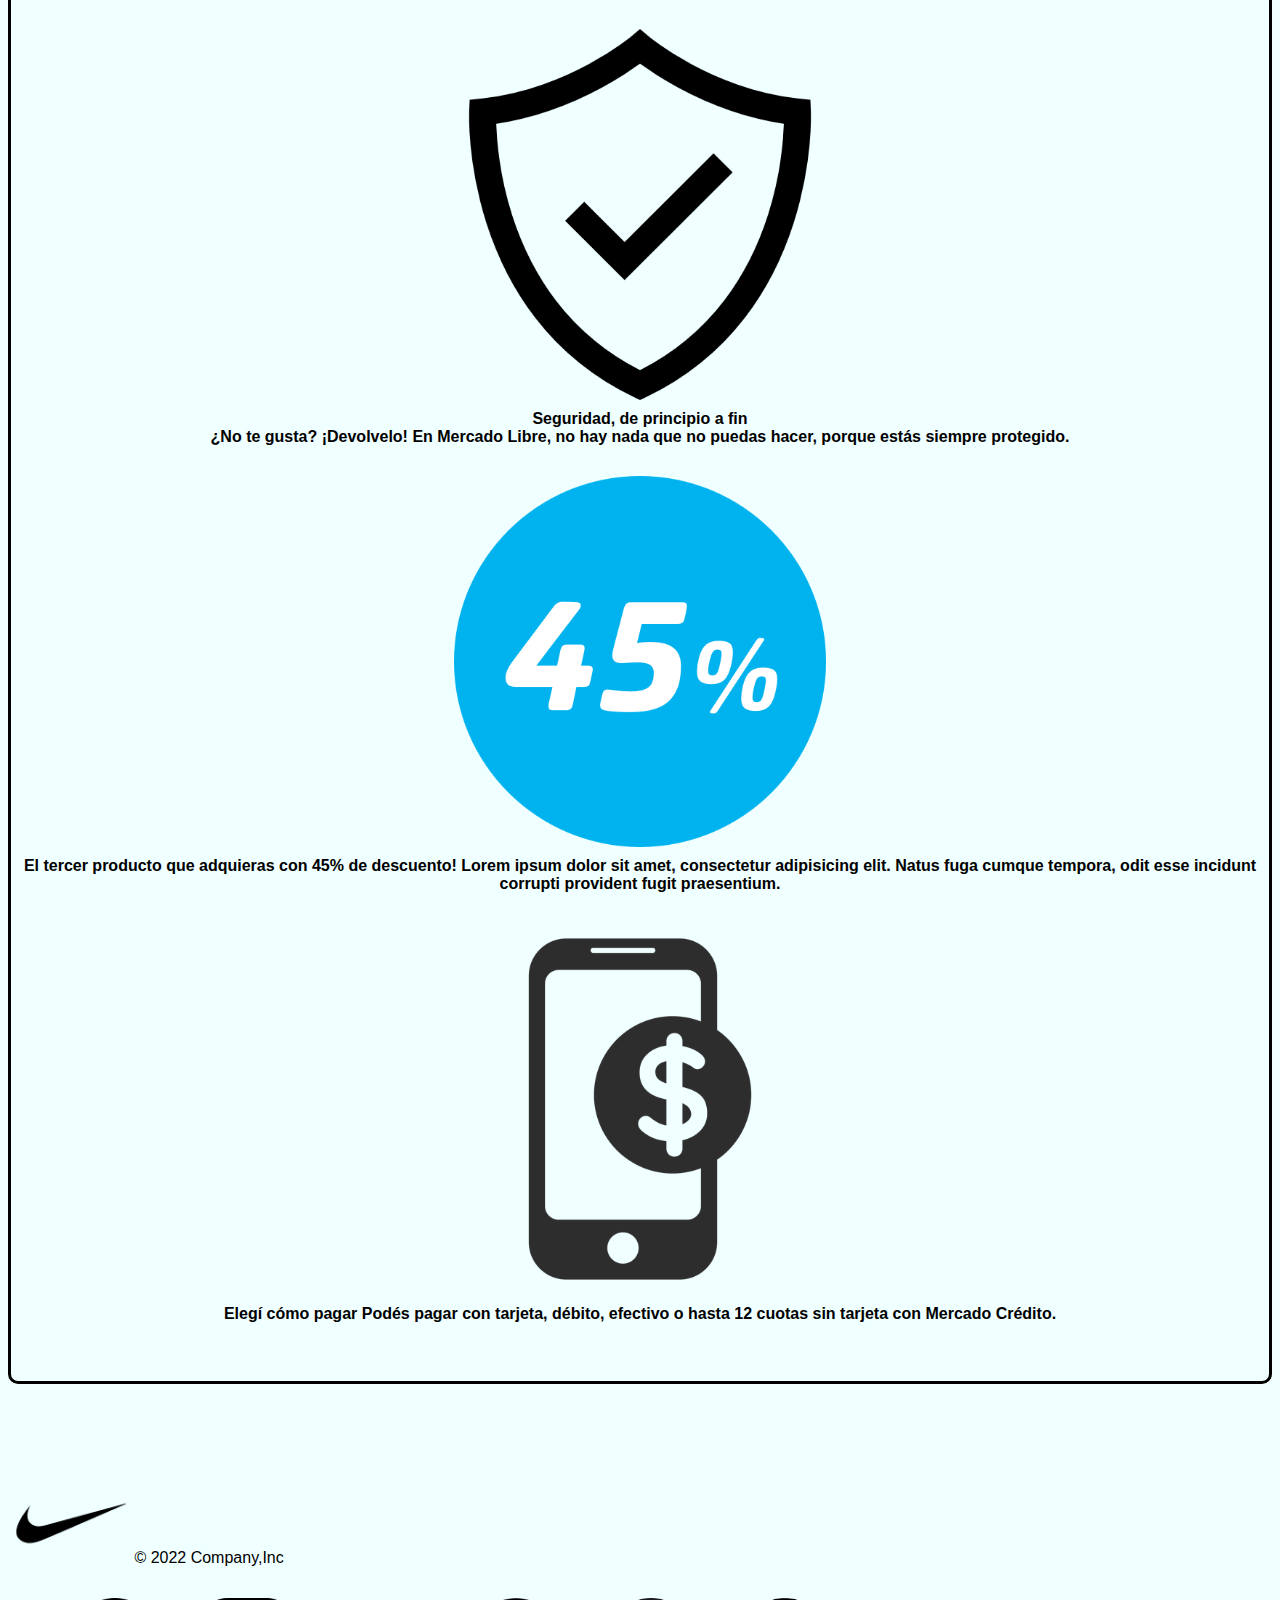
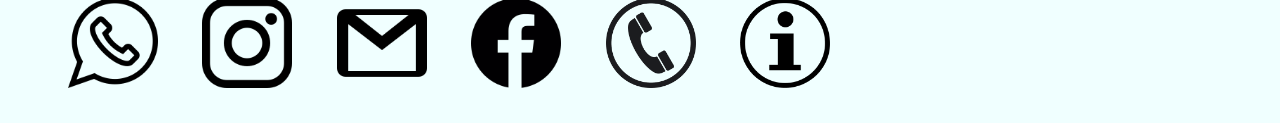
<file: paginas/sobreNosotros.html>
<!DOCTYPE html>
<html lang="en">

<head>
    <meta charset="UTF-8">
    <meta http-equiv="X-UA-Compatible" content="IE=edge">
    <meta name="viewport" content="width=device-width, initial-scale=1.0">
    <!-- BOOSTRAP -->
    <link href="https://cdn.jsdelivr.net/npm/bootstrap@5.2.0/dist/css/bootstrap.min.css" rel="stylesheet"
        integrity="sha384-gH2yIJqKdNHPEq0n4Mqa/HGKIhSkIHeL5AyhkYV8i59U5AR6csBvApHHNl/vI1Bx" crossorigin="anonymous">
    <!-- CSS -->
    <link rel="stylesheet" href="../css/style.css">
    <link rel="shortcut icon" href="../img/Logo.svg.png" type="image/x-icon">

    <title>Nike-Sobre Nosotros</title>
</head>

<body class="container-fluid">
    <header class="colorFondo">
        <nav class="navbar navbar-expand-lg">
            <div class="container-fluid">
                <a class="navbar-brand" href="../index.html"><img class="tamLogo" src="../img/Logo.svg.png" alt="Nike"></a>
                <button class="navbar-toggler" type="button" data-bs-toggle="collapse" data-bs-target="#navbarNav"
                    aria-controls="navbarNav" aria-expanded="false" aria-label="Toggle navigation">
                    <span class="navbar-toggler-icon"></span>
                </button>
                <div class="collapse navbar-collapse" id="navbarNav">
                    <ul class="navbar-nav ms-auto">
                        <li class="nav-item">
                            <a class="nav-link ancla" aria-current="page" href="../index.html">Inicio</a>
                        </li>
                        <li class="nav-item">
                            <a class="nav-link ancla" href="zapatillas.html">Zapatillas</a>
                        </li>
                        <li class="nav-item">
                            <a class="nav-link ancla" href="ropa.html">Ropa</a>
                        </li>
                        <li class="nav-item">
                            <a class="nav-link ancla" href="sobreNosotros.html">Sobre Nosotros</a>
                        </li>
                        <li class="nav-item">
                            <a class="nav-link ancla" href="contacto.html">Contacto</a>
                        </li>
                    </ul>
                </div>
            </div>
        </nav>
    </header>

    <main class="sobreNosCentro">
        <h1 class="titulo">Sobre Nike</h1>
        <p class="subtitulo">En Nike trabajamos incansablemente desde hace más de 5 años para acercarte el mejor
            y más completo asesoramiento en vestimenta y confort. Nuestra vasta experiencia hace que los diagnósticos
            sean mas que  acertados y disfrutables.</p>

            <div class="imagen-pres row container mt-3">
                <img class="pre-img col-xl-3 col-md-6 col-sm-12 mt-3" src="/img/presentacion.jpg" title="Nike" alt="Nike">
                <img class="pre-img col-xl-3 col-md-6 col-sm-12 mt-3" src="/img/presentacion1.jpg" title="Nike" alt="Nike">
                <img class="pre-img col-xl-3 col-md-6 col-sm-12 mt-3" src="/img/presentacion2.jpg" title="Nike" alt="Nike">
                <img class="pre-img col-xl-3 col-md-6 col-sm-12 mt-3" src="/img/presentacion3.jpg" title="Nike" alt="Nike">
            </div>
    <section class="ubiTrabajo row">
        <div class="col-xl-6 col-md-12 col-sm-12">
            <p class="ubicacion mt-5"><b>Ubicacion</b></p>
            <iframe class="mapa col-xl-12 col-md-6 col-sm-12" src="https://www.google.com/maps/embed?pb=!1m18!1m12!1m3!1d37171.09385089312!2d-58.458998543147835!3d-34.5664264783111!2m3!1f0!2f0!3f0!3m2!1i1024!2i768!4f13.1!3m3!1m2!1s0x95bcb5651165da8f%3A0x6b2198f1362e51be!2sNike%20Alcorta!5e0!3m2!1ses-419!2sar!4v1659053930238!5m2!1ses-419!2sar" height="315" style="border:0;" allowfullscreen="" loading="lazy" referrerpolicy="no-referrer-when-downgrade"></iframe>
        </div>
        <div class="col-xl-6 col-md-12 col-sm-12">
            <p class=" mt-5 trabajamos"><b>Como Trabajamos</b></p>
            <iframe class="video" height="315" src="https://www.youtube.com/embed/1FnUTJp1vmo" title="YouTube video player" frameborder="0" allow="accelerometer; autoplay; clipboard-write; encrypted-media; gyroscope; picture-in-picture" allowfullscreen></iframe>
        </div>
    </section>
    </main>

    <div class="promociones row">
        <div class="col-xl-4 col-md-4 col-sm-12 promText">
            <img class="promos" src="/img/seguridad.png" alt="">
            <b>Seguridad, de principio a fin <br>
                ¿No te gusta? ¡Devolvelo! En Mercado Libre, no hay nada que no puedas hacer, porque estás siempre protegido.</b>
        </div>
        <div class="col-xl-4 col-md-4 col-sm-12 promText">
            <img class="promos" src="/img/45descuento.png" alt="">
            <b>El tercer producto que adquieras con 45% de descuento! Lorem ipsum dolor sit amet, consectetur adipisicing elit. Natus fuga cumque tempora, odit esse incidunt corrupti provident fugit praesentium.</b>
        </div>
        <div class="col-xl-4 col-md-4 col-sm-12 promText">
            <img class="promos" src="/img/todotipodepago.png" alt="">
            <b>Elegí cómo pagar
                Podés pagar con tarjeta, débito, efectivo o hasta 12 cuotas sin tarjeta con Mercado Crédito.</b> <br>
        </div>
    </div>

    <div class="container">
        <footer class="py-3 my-4">

            <p class="text-center text-muted border-bottom border-top"><img src="/img/Logo.svg.png" alt=""
                    width="10%">&copy; 2022 Company,Inc</p>
            <ul class="text-center pb-3 mb-3 container">
                <a href="https://wa.me/+5493518174905?text=Hola%20Me%20interesa%20el%20auto%20que%20est%C3%A1s%20vendiendo"
                    class="col-xl-2 col-md-2 col-sm-2" target="_blank"><img src="/img/whatsapp.png" alt=""
                        class="redes"></a>
                <a href="https://www.instagram.com/tomas_ah.c/" class="col-xl-2 col-md-2 col-sm-2" target="_blank"><img
                        src="/img/instagram.png" alt="" class="redes"></a>
                <a href="https://mail.google.com/mail/u/0/?tab=rm&ogbl#inbox?compose=DmwnWstpsZXTBBDjpvTPQfFRzHtSqfWpTTVThMVsXZkHMWbBFcpFRCFwMTqGzGbSVKQMDkKzLFxv"
                    class="col-xl-2 col-md-2 col-sm-2" target="_blank"><img class="redes" src="/img/gmail.png"
                        alt=""></a>
                <a href="https://www.facebook.com/tomas.ahumada.750/" class="col-xl-2 col-md-2 col-sm-2"
                    target="_blank"><img src="/img/facebook.png" alt="" class="redes"></a>
                <a href="contacto.html" class="col-xl-2 col-md-2 col-sm-2" target="_blank"><img
                        src="/img/contacto.png" alt="" class="redes"></a>
                <a href="../paginas/sobreNosotros.html" class="col-xl-2 col-md-2 col-sm-2" target="_blank"><img
                        src="/img/informacion.png" alt="" class="redes"></a>
            </ul>
        </footer>
    </div>
        <!-- JavaScript Bundle with Popper -->
        <script src="https://cdn.jsdelivr.net/npm/bootstrap@5.2.0/dist/js/bootstrap.bundle.min.js"
        integrity="sha384-A3rJD856KowSb7dwlZdYEkO39Gagi7vIsF0jrRAoQmDKKtQBHUuLZ9AsSv4jD4Xa"
        crossorigin="anonymous"></script>
</body>

</html>
</file>
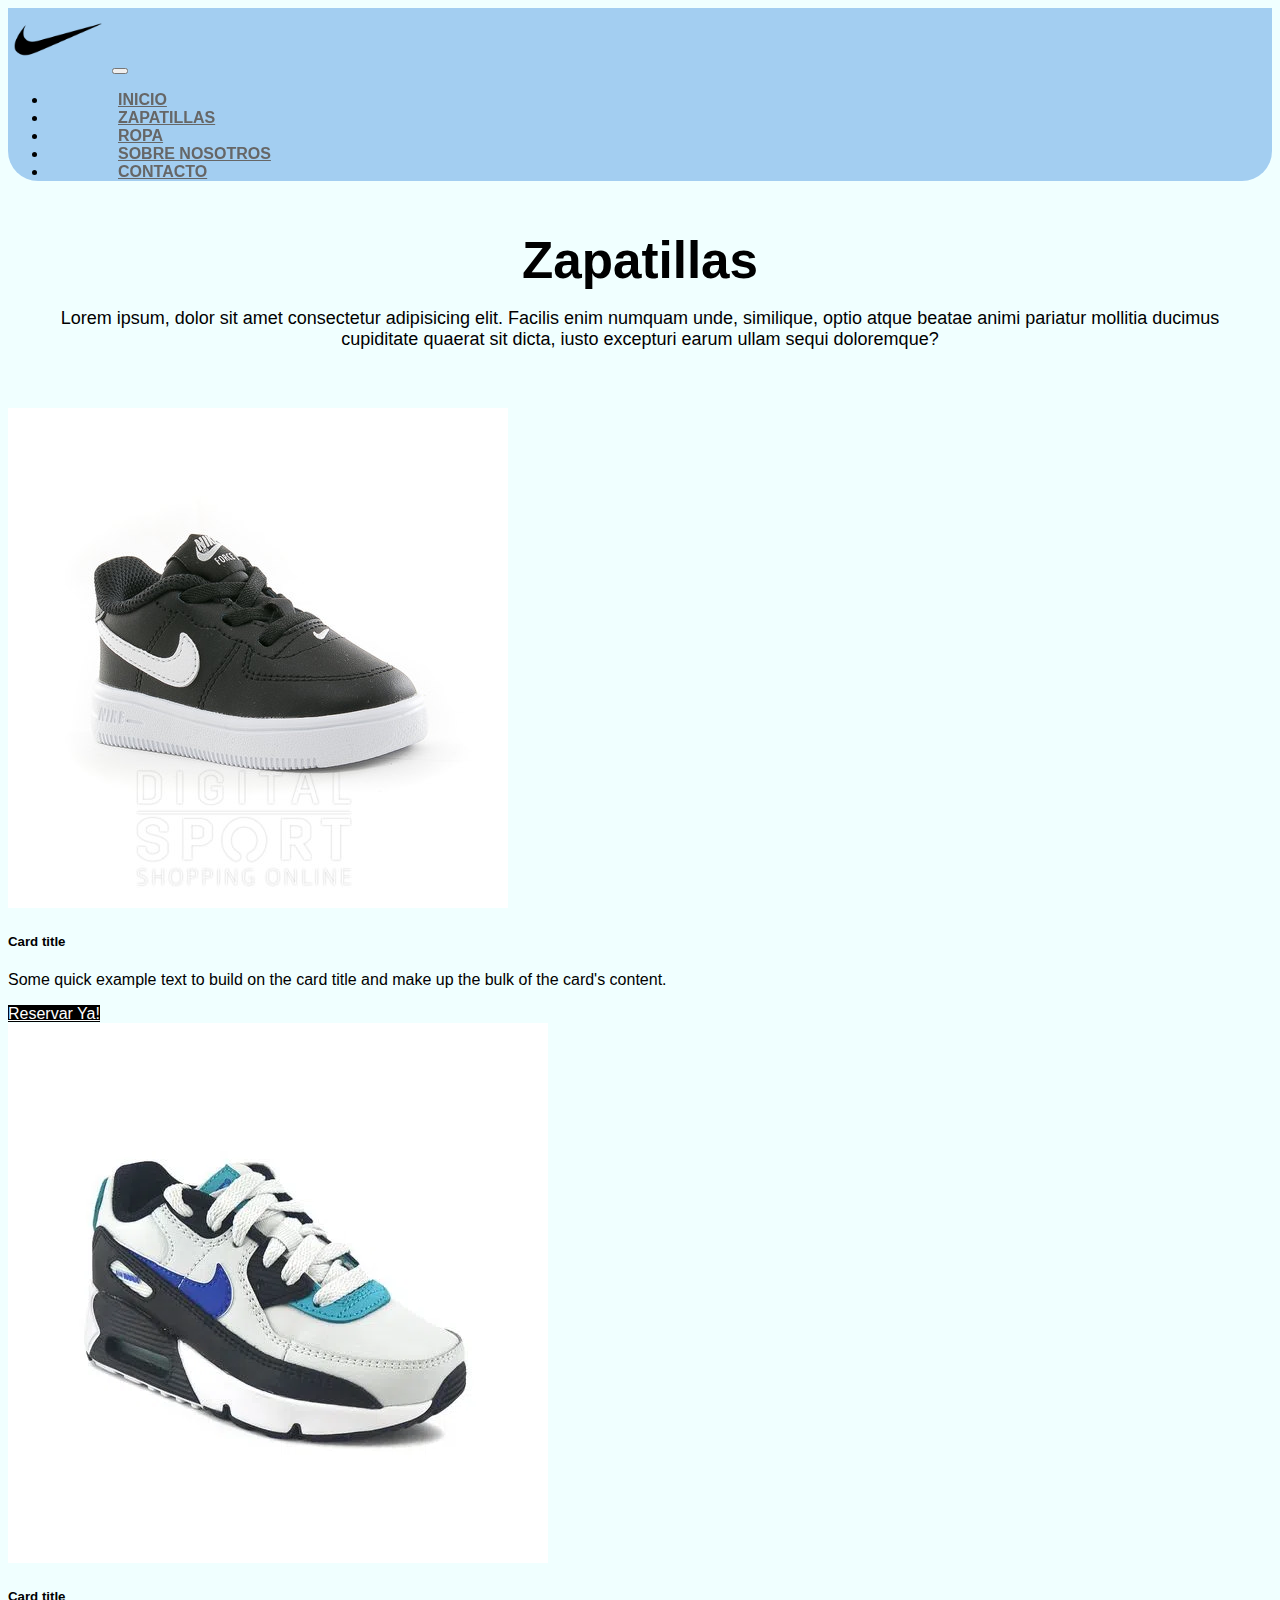
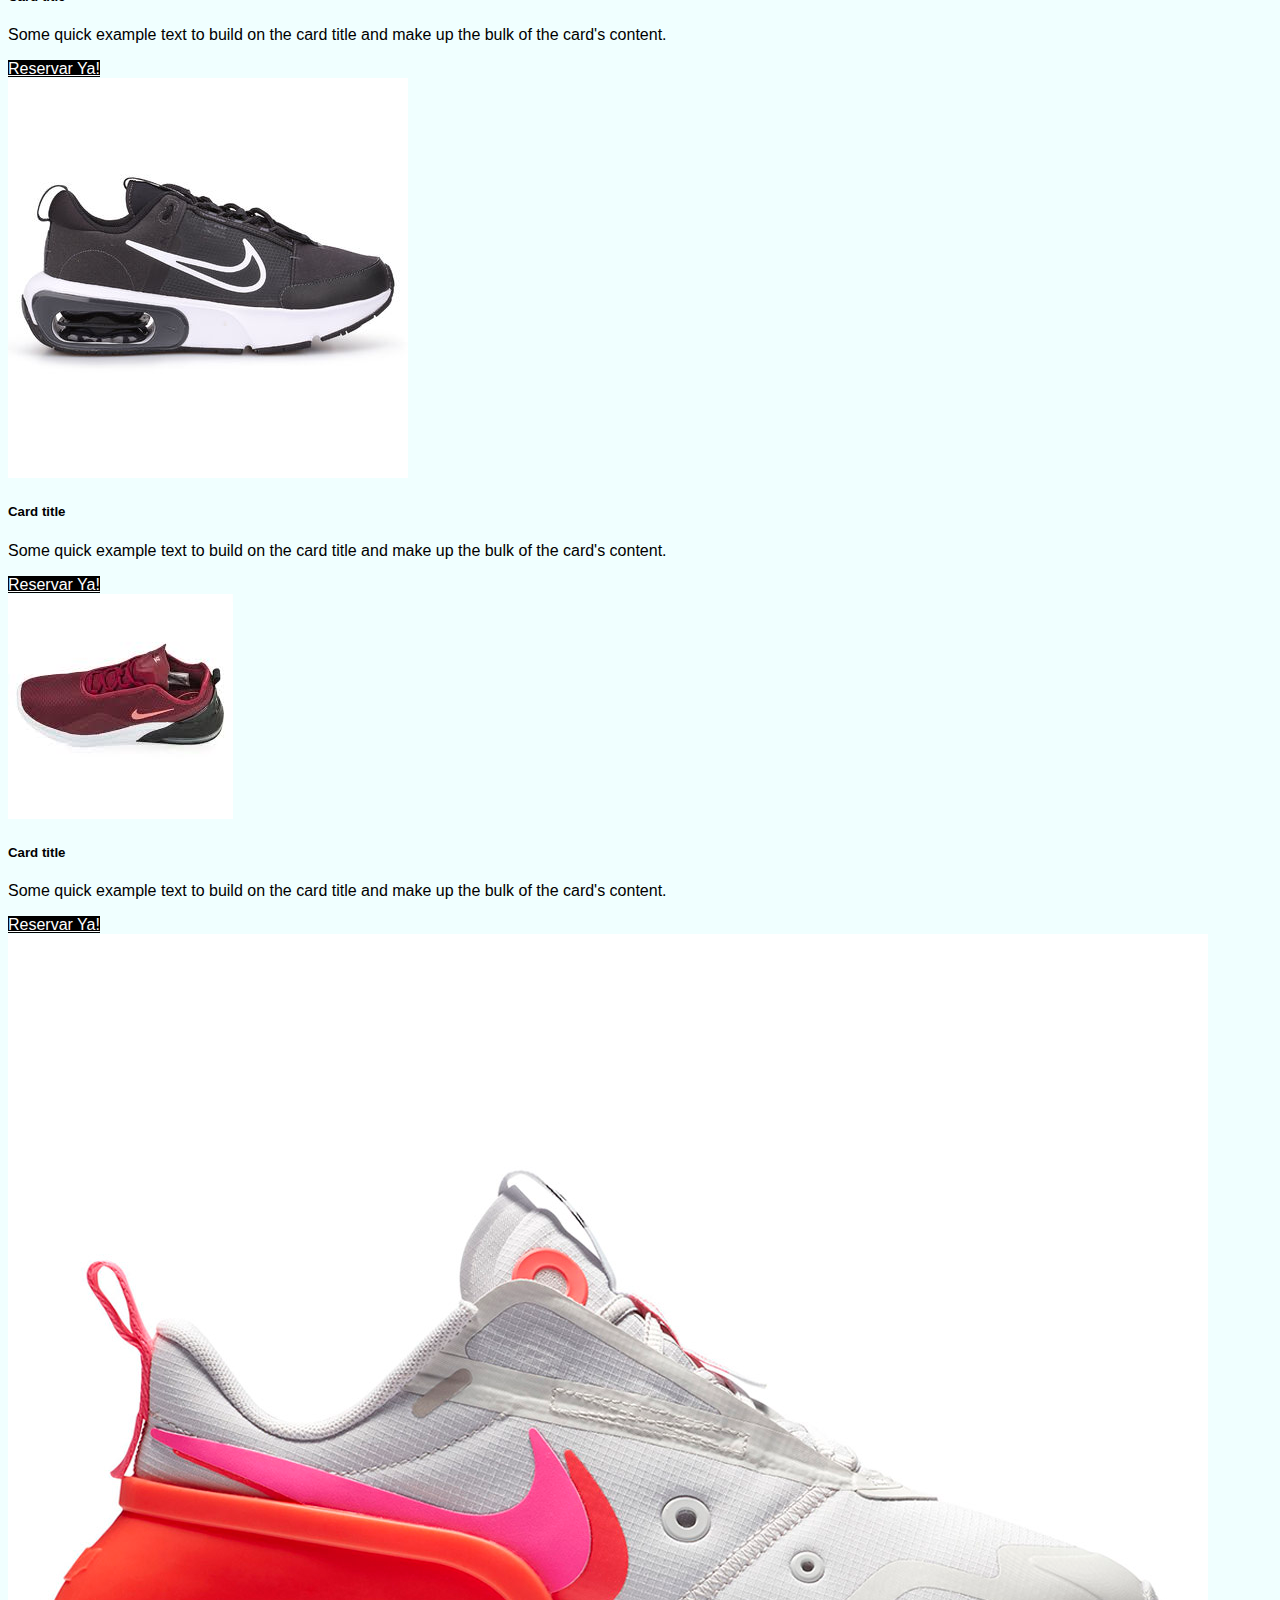
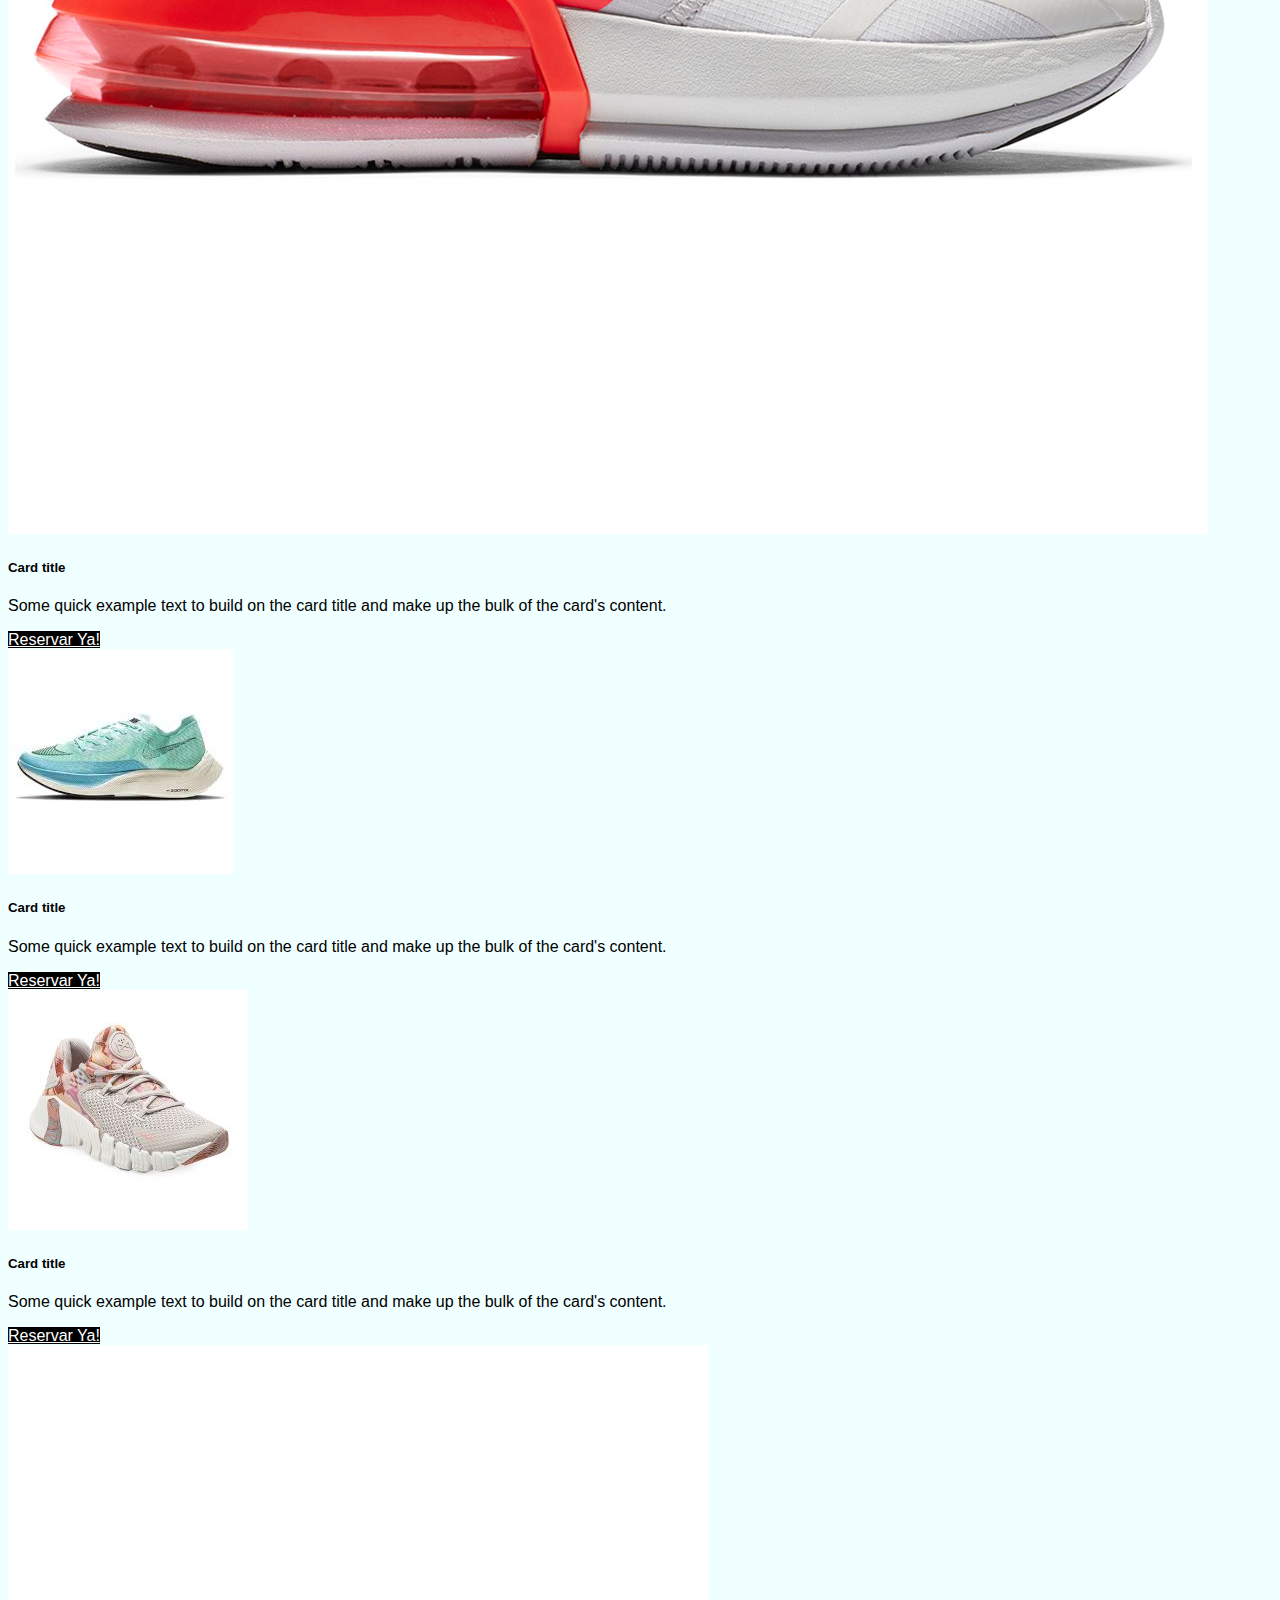
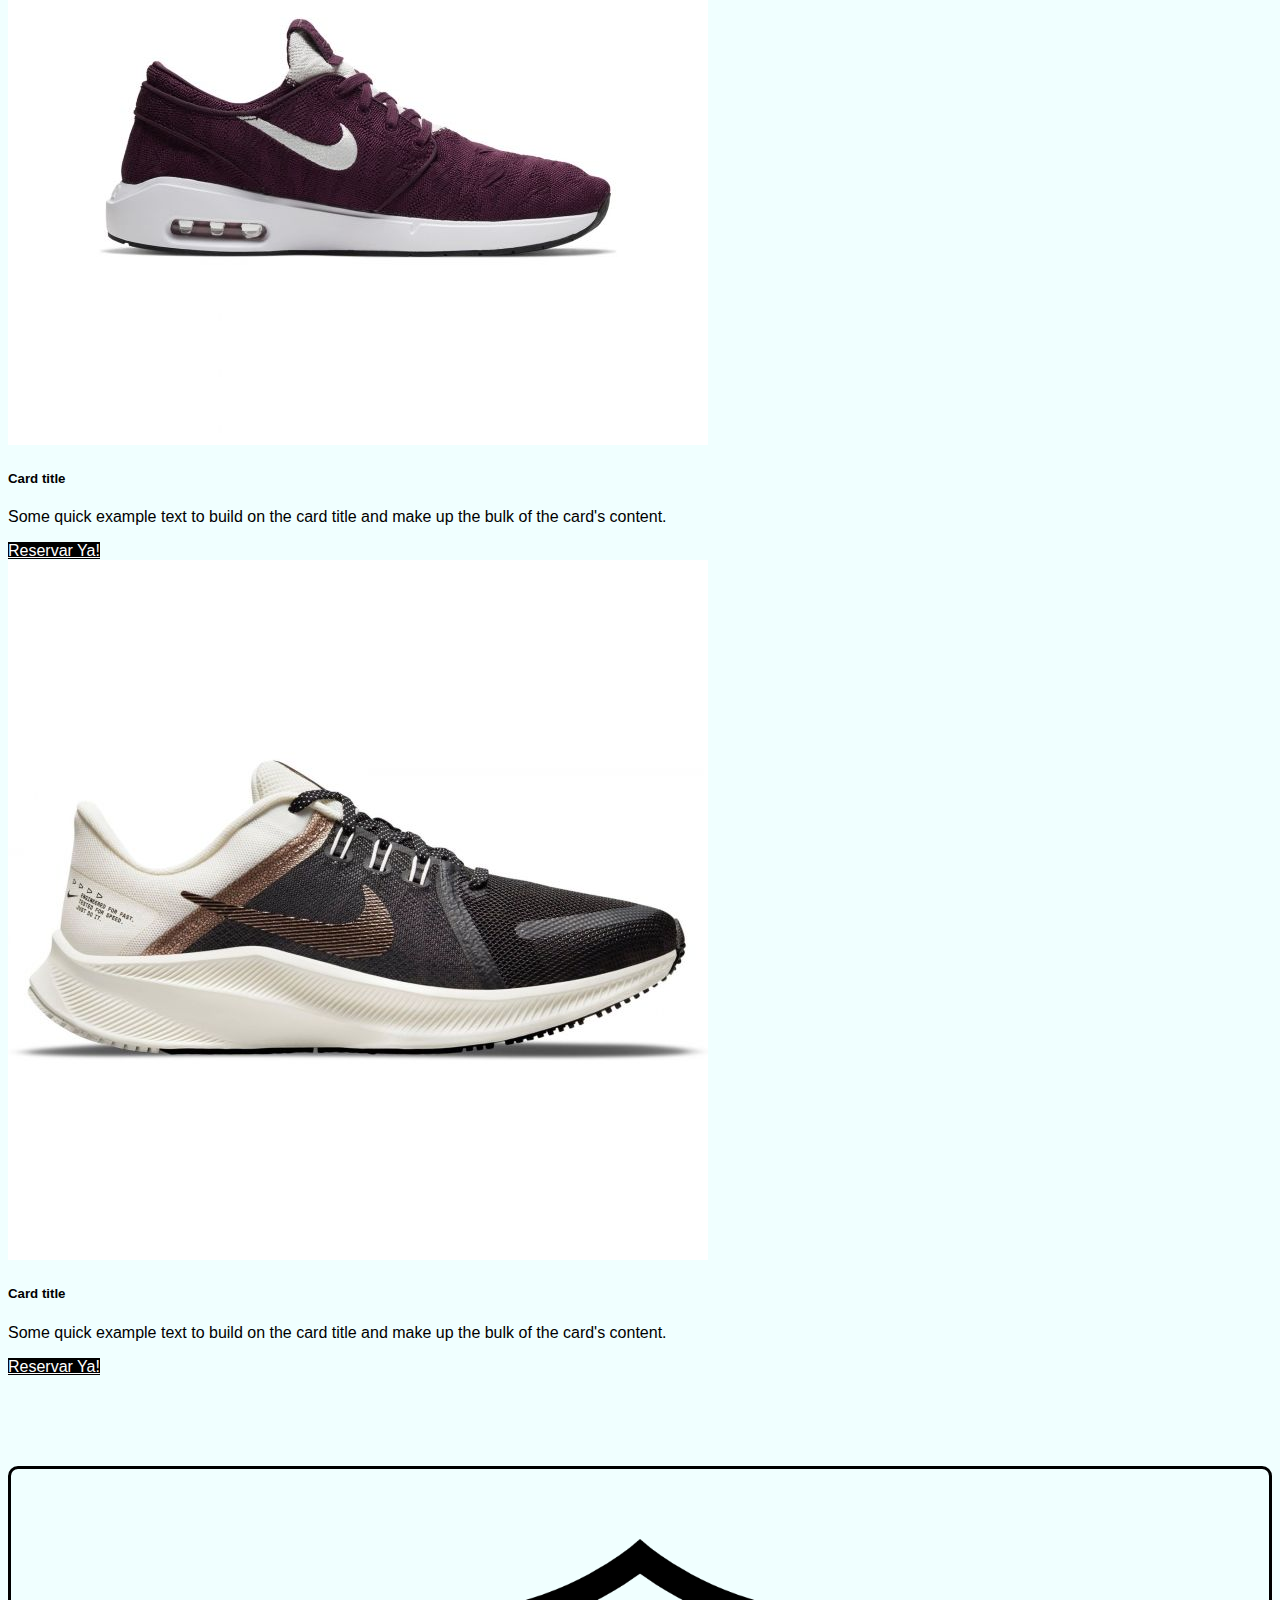
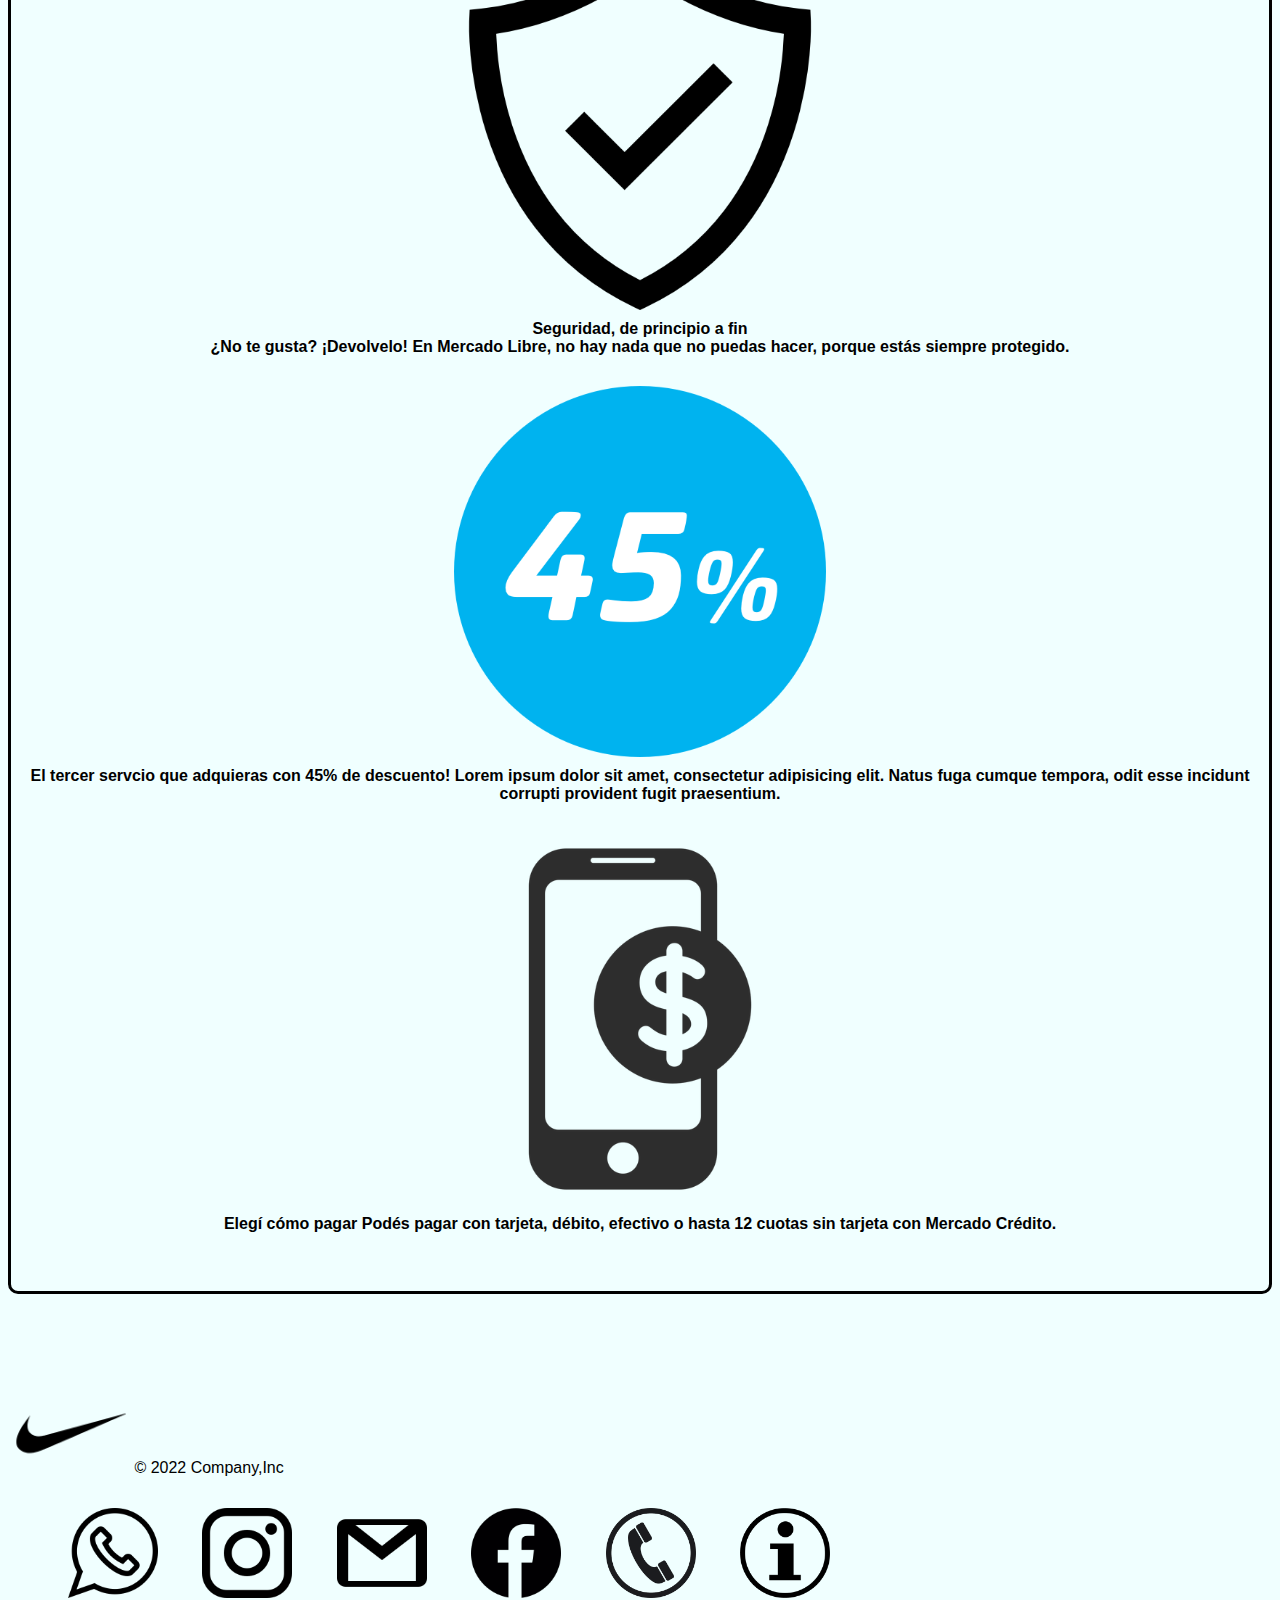
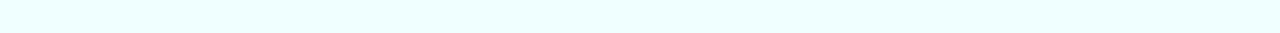
<file: paginas/zapatillas.html>
<!DOCTYPE html>
<html lang="en">

<head>
    <meta charset="UTF-8">
    <meta http-equiv="X-UA-Compatible" content="IE=edge">
    <meta name="viewport" content="width=device-width, initial-scale=1.0">
    <!-- BOOSTRAP -->
    <link href="https://cdn.jsdelivr.net/npm/bootstrap@5.2.0/dist/css/bootstrap.min.css" rel="stylesheet"
        integrity="sha384-gH2yIJqKdNHPEq0n4Mqa/HGKIhSkIHeL5AyhkYV8i59U5AR6csBvApHHNl/vI1Bx" crossorigin="anonymous">
    <!-- CSS -->
    <link rel="stylesheet" href="../css/style.css">
    <link rel="shortcut icon" href="../img/Logo.svg.png" type="image/x-icon">
    <title>Nike-Zapatillas</title>
</head>

<body class="container-fluid">
    <header class="colorFondo">
        <nav class="navbar navbar-expand-lg">
            <div class="container-fluid">
                <a class="navbar-brand" href="../index.html"><img class="tamLogo" src="../img/Logo.svg.png" alt="Nike"></a>
                <button class="navbar-toggler" type="button" data-bs-toggle="collapse" data-bs-target="#navbarNav"
                    aria-controls="navbarNav" aria-expanded="false" aria-label="Toggle navigation">
                    <span class="navbar-toggler-icon"></span>
                </button>
                <div class="collapse navbar-collapse" id="navbarNav">
                    <ul class="navbar-nav ms-auto">
                        <li class="nav-item">
                            <a class="nav-link ancla" aria-current="page" href="../index.html">Inicio</a>
                        </li>
                        <li class="nav-item">
                            <a class="nav-link ancla" href="zapatillas.html">Zapatillas</a>
                        </li>
                        <li class="nav-item">
                            <a class="nav-link ancla" href="ropa.html">Ropa</a>
                        </li>
                        <li class="nav-item">
                            <a class="nav-link ancla" href="sobreNosotros.html">Sobre Nosotros</a>
                        </li>
                        <li class="nav-item">
                            <a class="nav-link ancla" href="contacto.html">Contacto</a>
                        </li>
                    </ul>
                </div>
            </div>
        </nav>
    </header>
    <h2 class="subtitulo1">Zapatillas</h2>
    <p class="Descripcion">Lorem ipsum, dolor sit amet consectetur adipisicing elit. Facilis enim numquam unde, similique, optio atque beatae animi pariatur mollitia ducimus cupiditate quaerat sit dicta, iusto excepturi earum ullam sequi doloremque?</p>
    <div class="row">
        <div class="col-xl-4 col-md-6 col-sm-12 py-2">
            <div class="card">
                <img src="/img/zapatillas.jpg" class="card-img-top" alt="...">
                <div class="card-body">
                    <h5 class="card-title">Card title</h5>
                    <p class="card-text">Some quick example text to build on the card title and make up the bulk of the
                        card's content.</p>
                    <a href="#" class="btn botones">Reservar Ya!</a>
                </div>
            </div>
        </div>

        <div class="col-xl-4 col-md-6 col-sm-12 py-2">
            <div class="card">
                <img src="/img/zapatillas1.jpg" class="card-img-top" alt="...">
                <div class="card-body">
                    <h5 class="card-title">Card title</h5>
                    <p class="card-text">Some quick example text to build on the card title and make up the bulk of the
                        card's content.</p>
                    <a href="#" class="btn botones">Reservar Ya!</a>
                </div>
            </div>
        </div>
        <div class="col-xl-4 col-md-6 col-sm-12 py-2">
            <div class="card">
                <img src="/img/zapatillas2.jpg" class="card-img-top" alt="...">
                <div class="card-body">
                    <h5 class="card-title">Card title</h5>
                    <p class="card-text">Some quick example text to build on the card title and make up the bulk of the
                        card's content.</p>
                    <a href="#" class="btn botones">Reservar Ya!</a>
                </div>
            </div>
        </div>
        <div class="col-xl-4 col-md-6 col-sm-12 py-2">
            <div class="card">
                <img src="/img/zapatillas3.jpg" class="card-img-top" alt="...">
                <div class="card-body">
                    <h5 class="card-title">Card title</h5>
                    <p class="card-text">Some quick example text to build on the card title and make up the bulk of the
                        card's content.</p>
                    <a href="#" class="btn botones">Reservar Ya!</a>
                </div>
            </div>
        </div>
        <div class="col-xl-4 col-md-6 col-sm-12 py-2">
            <div class="card">
                <img src="/img/zapatillas4.jpg" class="card-img-top" alt="...">
                <div class="card-body">
                    <h5 class="card-title">Card title</h5>
                    <p class="card-text">Some quick example text to build on the card title and make up the bulk of the
                        card's content.</p>
                    <a href="#" class="btn botones">Reservar Ya!</a>
                </div>
            </div>
        </div>
        <div class="col-xl-4 col-md-6 col-sm-12 py-2">
            <div class="card">
                <img src="/img/zapatillas5.jpg" class="card-img-top" alt="...">
                <div class="card-body">
                    <h5 class="card-title">Card title</h5>
                    <p class="card-text">Some quick example text to build on the card title and make up the bulk of the
                        card's content.</p>
                    <a href="#" class="btn botones">Reservar Ya!</a>
                </div>
            </div>
        </div>
        <div class="col-xl-4 col-md-6 col-sm-12 py-2">
            <div class="card">
                <img src="/img/zapatillas6.jpg" class="card-img-top" alt="...">
                <div class="card-body">
                    <h5 class="card-title">Card title</h5>
                    <p class="card-text">Some quick example text to build on the card title and make up the bulk of the
                        card's content.</p>
                    <a href="#" class="btn botones">Reservar Ya!</a>
                </div>
            </div>
        </div>
        <div class="col-xl-4 col-md-6 col-sm-12 py-2">
            <div class="card">
                <img src="/img/zapatillas7.jpg" class="card-img-top" alt="...">
                <div class="card-body">
                    <h5 class="card-title">Card title</h5>
                    <p class="card-text">Some quick example text to build on the card title and make up the bulk of the
                        card's content.</p>
                    <a href="#" class="btn botones">Reservar Ya!</a>
                </div>
            </div>
        </div>
        <div class="col-xl-4 col-md-6 col-sm-12 py-2">
            <div class="card">
                <img src="/img/zapatillas8.jpg" class="card-img-top" alt="...">
                <div class="card-body">
                    <h5 class="card-title">Card title</h5>
                    <p class="card-text">Some quick example text to build on the card title and make up the bulk of the
                        card's content.</p>
                    <a href="#" class="btn botones">Reservar Ya!</a>
                </div>
            </div>
        </div>
    </div>

    <div class="promociones row">
        <div class="col-xl-4 col-md-4 col-sm-12 promText">
            <img class="promos" src="/img/seguridad.png" alt="">
            <b>Seguridad, de principio a fin <br>
                ¿No te gusta? ¡Devolvelo! En Mercado Libre, no hay nada que no puedas hacer, porque estás siempre protegido.</b>
        </div>
        <div class="col-xl-4 col-md-4 col-sm-12 promText">
            <img class="promos" src="/img/45descuento.png" alt="">
            <b>El tercer servcio que adquieras con 45% de descuento! Lorem ipsum dolor sit amet, consectetur adipisicing elit. Natus fuga cumque tempora, odit esse incidunt corrupti provident fugit praesentium.</b>
        </div>
        <div class="col-xl-4 col-md-4 col-sm-12 promText">
            <img class="promos" src="/img/todotipodepago.png" alt="">
            <b>Elegí cómo pagar
                Podés pagar con tarjeta, débito, efectivo o hasta 12 cuotas sin tarjeta con Mercado Crédito.</b> <br>
        </div>
    </div>


    <div class="container">
        <footer class="py-3 my-4">
            <p class="text-center text-muted border-bottom border-top"><img src="/img/Logo.svg.png" alt=""
                    width="10%">&copy; 2022 Company,Inc</p>
            <ul class="text-center pb-3 mb-3 container">
                <a href="https://wa.me/+5493518174905?text=Hola%20Me%20interesa%20el%20auto%20que%20est%C3%A1s%20vendiendo"
                    class="col-xl-2 col-md-2 col-sm-2" target="_blank"><img src="/img/whatsapp.png" alt=""
                        class="redes"></a>
                <a href="https://www.instagram.com/tomas_ah.c/" class="col-xl-2 col-md-2 col-sm-2" target="_blank"><img
                        src="/img/instagram.png" alt="" class="redes"></a>
                <a href="https://mail.google.com/mail/u/0/?tab=rm&ogbl#inbox?compose=DmwnWstpsZXTBBDjpvTPQfFRzHtSqfWpTTVThMVsXZkHMWbBFcpFRCFwMTqGzGbSVKQMDkKzLFxv"
                    class="col-xl-2 col-md-2 col-sm-2" target="_blank"><img class="redes" src="/img/gmail.png"
                        alt=""></a>
                <a href="https://www.facebook.com/tomas.ahumada.750/" class="col-xl-2 col-md-2 col-sm-2"
                    target="_blank"><img src="/img/facebook.png" alt="" class="redes"></a>
                <a href="contacto.html" class="col-xl-2 col-md-2 col-sm-2" target="_blank"><img
                        src="/img/contacto.png" alt="" class="redes"></a>
                <a href="../paginas/sobreNosotros.html" class="col-xl-2 col-md-2 col-sm-2" target="_blank"><img
                        src="/img/informacion.png" alt="" class="redes"></a>
            </ul>
        </footer>
    </div>
    <!-- JavaScript Bundle with Popper -->
    <script src="https://cdn.jsdelivr.net/npm/bootstrap@5.2.0/dist/js/bootstrap.bundle.min.js"
        integrity="sha384-A3rJD856KowSb7dwlZdYEkO39Gagi7vIsF0jrRAoQmDKKtQBHUuLZ9AsSv4jD4Xa"
        crossorigin="anonymous"></script>
</body>
</body>

</html>
</file>
<file: css/style.css>
@import url('https://fonts.googleapis.com/css2?family=Open+Sans&family=Roboto:wght@500&display=swap');
@import url('https://fonts.googleapis.com/css2?family=Open+Sans&family=Roboto:wght@500;700&display=swap');

*{
    font-family: sans-serif;
}

body{
    background-color: azure;
}

/*HEADER*/
.tamLogo{
    width: 100px;
}

.ancla{
    color: #666;
    font-size: 1rem;
    font-weight: bold;
    text-transform: uppercase;
    margin: 0 10px;
    padding: 10px 60px;
    transition: .4s;
}

li .ancla:hover{
    color: #fff;
    box-shadow: 6px 6px 10px #fff;
    background-color: #000;
    border-radius: 10px;
}

/*PAGINA DE INICIO*/
/*HERO*/

.fondo{
    padding: 80px 20px;
    width: 75%;
    margin: auto;
    background-color: #fff;
    opacity: 85%;
}

.fondoPri{
    background-image: url(/img/fondo.jpg);
    background-repeat: no-repeat;
    background-size: cover;
    background-attachment: fixed;
    border-radius: 20px;
    font-family: 'Roboto', sans-serif;
}

.colorFondo{
    background-color: #a3cef1;
    border-radius: 0 0 30px 30px;
    position: sticky;
    top: 0;
    z-index: 2;
}

.botones{
    background-color: black;
    color: #fff;
}

.subtitulo{
    text-align: center;
    font-size: 20px;
    margin: 20px 20px 0 20px;
    font-family: 'Roboto', sans-serif;
}

.subtitulo1{
    text-align: center;
    font-size: 3.2rem;
    margin: 50px 0 15px 0;
}

.main{
    margin: 30px 0 90px 0;
}

.titulo{
    text-align: center;
    margin: 40px 0 10px 0;
    font-size: 60px;
    font-family: 'Roboto', sans-serif;
}

.Descripcion{
    text-align: center;
    font-size: 18px;
    padding: 0 30px 40px 30px;
}

.promos{
    margin: 30px 0 10px 0;
    width: 30%;
}

/*PARTE DE LAS PROMOCIONES*/

.promociones{
    border: 3px solid black;
    border-radius: 10px;
    padding: 40px 10px;
    margin: 90px 0px 100px 0;
}

.promText{
    display: flex;
    flex-direction: column;
    align-items: center;
    text-align: center;
}

/*PARTE DEL FOOTER*/

.redes{
    width: 90px;
    padding: 15px 20px;
}

.footer{
    text-align: center;
    align-items: center;
}

/*PAGINA DE CONTACTO*/

.formularioContacto{
    border: 3px solid black;
    border-radius: 20px;
    text-align: center;
    width: 100%;
    margin: auto auto 30px auto;
    padding: 20px 0;
}

.btnContact{
	margin:10px 5px 10px 5px ;
	font-size: 15px;
	color: #fff;
	padding: 7px 25px;
	border: #000 solid 2px;
	border-radius: 5px;
	background-color: #000;
	transition: .4s;
}

.btnContact:hover{
	background-color: #fff;
    color: #222222;
	border-radius: 15px;
}

.input-contact{
    width: 30%;
    margin: auto;
}

/*PAGINA SOBRE NOSOTROS*/
.imagen-pres{
	text-align: center;
    width: 100%;
    margin: auto;
	padding-top: 20px;
}

.ubiTrabajo{
    width: 100%;
    height: 100%;
    margin: auto;
    align-items: center;
    text-align: center;
    margin: 10px 0;
}

.trabajamos{
    font-size: 40px;
}

.ubicacion{
    font-size: 40px;
}

.mapa{
    width: 100%;
}

.video{
    width: 100%;
}
/*ESTE MEDIA SIRVE PARA ACOMODAR ALGUNAS COSAS*/

@media(max-width:768px){
    .fondo{
        width: 100%;
    }
    .input-contact{
        width: 80%;
        margin: auto;
    }

}
</file>
